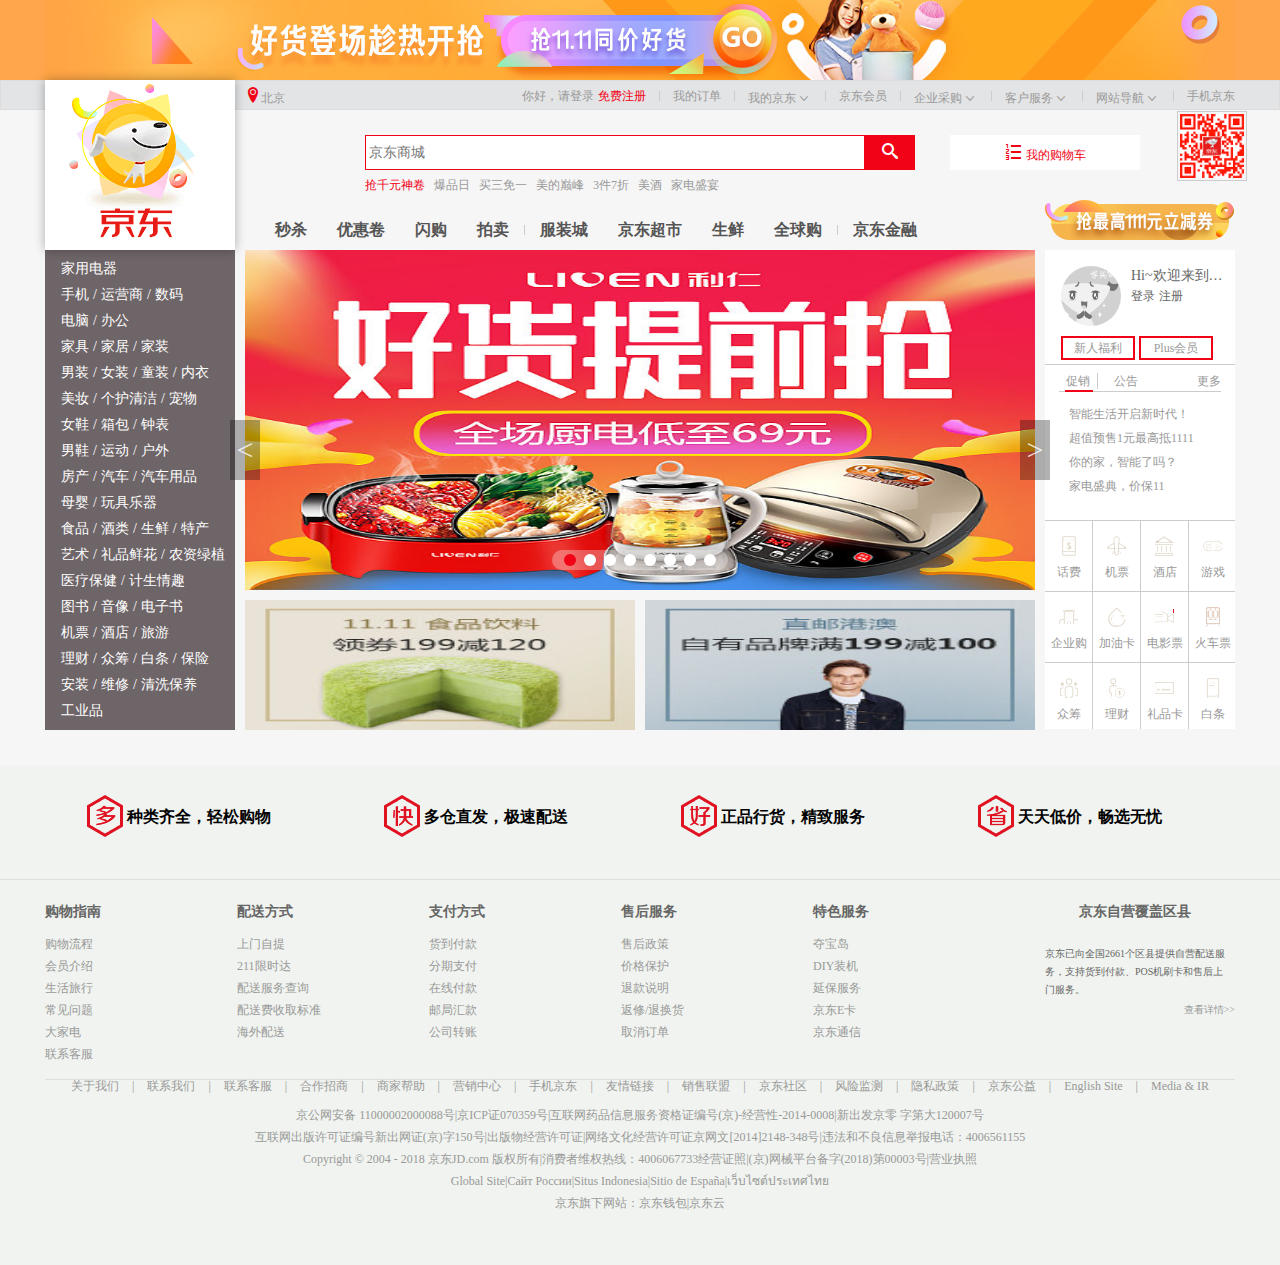
<file: JD网站/index.html>
<!DOCTYPE html>
<html lang="en">

<head>
    <meta charset="UTF-8">
    <meta name="viewport" content="width=device-width, initial-scale=1.0">
    <meta http-equiv="X-UA-Compatible" content="ie=edge">
    <!-- css 初始化文件 -->
    <link rel="stylesheet" href="css/normalize.css">
    <!-- 基本样式文件 -->
    <link rel="stylesheet" href="css/base.css">
    <!-- 首页样式 -->
    <link rel="stylesheet" href="css/index.css">
    <!-- 图标 -->
    <link rel="shortcut icon" href="favicon.ico" type="image/x-icon">
    <title>自制京东网站</title>
    <!-- 描述 -->
    <meta name="description" content="京东商城，提供京东的各类商品">
    <!-- 关键字 -->
    <meta name="keywords" content="JD,京东,京东商城,jingdong,网上购物,网上商城">
</head>

<body>
    <!-- 头部 -->
    <header>
        <div class="w">
            <a href="#"><img src="images/header.jpg" alt=""></a>
        </div>
    </header>

    <!-- 导航栏 -->
    <div class="shortcut">
        <div class="w">
            <ul class="fleft city">
                <li><i class="color1"></i><a href="#">北京</a></li>
            </ul>
            <ul class="fright">
                <li>
                    <a href="login.html">你好，请登录</a>
                    <a href="#" class="color1">免费注册</a>
                </li>
                <li class="space"></li>
                <li>
                    <a href="#">我的订单</a>
                </li>
                <li class="space"></li>
                <li>
                    <a href="#">我的京东</a><i></i>
                </li>
                <li class="space"></li>
                <li>
                    <a href="#">京东会员</a>
                </li>
                <li class="space"></li>
                <li>
                    <a href="#">企业采购</a><i></i>
                </li>
                <li class="space"></li>
                <li>
                    <a href="#">客户服务</a><i></i>
                </li>
                <li class="space"></li>
                <li>
                    <a href="#">网站导航</a><i></i>
                </li>
                <li class="space"></li>
                <li>
                    <a href="#" class="mobile">手机京东
                        <img src="images/mobile.png" alt="手机京东">
                    </a>
                </li>
            </ul>
        </div>
    </div>

    <!-- 中间部分 -->
    <div class="w middle">
        <!-- logo -->
        <div class="logo">
            <h1>
                <a href="./time.html"></a>
            </h1>
        </div>
        <!-- 搜索框 -->
        <div class="form">
            <input type="text" placeholder="京东商城">
            <button>
                <i></i>
            </button>
        </div>
        <!-- 购物车 -->
        <div class="shoppingcar">
            <i></i><a href="#" class="color1">我的购物车</a>
        </div>
        <!-- 关键词 -->
        <div class="keywords">
            <a href="#" class="color1">抢千元神卷</a>
            <a href="#">爆品日</a>
            <a href="#">买三免一</a>
            <a href="#">美的巅峰</a>
            <a href="#">3件7折</a>
            <a href="#">美酒</a>
            <a href="#">家电盛宴</a>
        </div>
        <!-- 小导航部分 -->
        <div class="navitems">
            <ul>
                <li><a href="#">秒杀</a></li>
                <li><a href="#">优惠卷</a></li>
                <li><a href="#">闪购</a></li>
                <li><a href="#">拍卖</a></li>
                <li class="space"></li>
                <li><a href="#">服装城</a></li>
                <li><a href="#">京东超市</a></li>
                <li><a href="#">生鲜</a></li>
                <li><a href="#">全球购</a></li>
                <li class="space"></li>
                <li><a href="#">京东金融</a></li>
            </ul>
        </div>
        <!-- 立减卷 -->
        <div class="sell">
            <a href="#"><img src="images/sell.png" alt="立减卷"></a>
        </div>
    </div>

    <!-- 中间分类部分 -->
    <div class="w grid">
        <div class="grid-col1 fleft">
            <ul>
                <li><a href="#">家用电器</a></li>
                <li><a href="#">手机</a>/<a href="#">运营商</a>/<a href="#">数码</a></li>
                <li><a href="#">电脑</a>/<a href="#">办公</a></li>
                <li><a href="#">家具</a>/<a href="#">家居</a>/<a href="#">家装</a></li>
                <li><a href="#">男装</a>/<a href="#">女装</a>/<a href="#">童装</a>/<a href="#">内衣</a></li>
                <li><a href="#">美妆</a>/<a href="#">个护清洁</a>/<a href="#">宠物</a></li>
                <li><a href="#">女鞋</a>/<a href="#">箱包</a>/<a href="#">钟表</a></li>
                <li><a href="#">男鞋</a>/<a href="#">运动</a>/<a href="#">户外</a></li>
                <li><a href="#">房产</a>/<a href="#">汽车</a>/<a href="#">汽车用品</a></li>
                <li><a href="#">母婴</a>/<a href="#">玩具乐器</a></li>
                <li><a href="#">食品</a>/<a href="#">酒类</a>/<a href="#">生鲜</a>/<a href="#">特产</a></li>
                <li><a href="#">艺术</a>/<a href="#">礼品鲜花</a>/<a href="#">农资绿植</a></li>
                <li><a href="#">医疗保健</a>/<a href="#">计生情趣</a></li>
                <li><a href="#">图书</a>/<a href="#">音像</a>/<a href="#">电子书</a></li>
                <li><a href="#">机票</a>/<a href="#">酒店</a>/<a href="#">旅游</a></li>
                <li><a href="#">理财</a>/<a href="#">众筹</a>/<a href="#">白条</a>/<a href="#">保险</a></li>
                <li><a href="#">安装</a>/<a href="#">维修</a>/<a href="#">清洗保养</a></li>
                <li><a href="#">工业品</a></li>
            </ul>
        </div>
        <div class="grid-col2 fleft">
            <div class="grid-top">
                <a href="slideshow.html"><img id="tupian" src="images/top.jpg" alt="京东购物" height="340px" width="790px"></a>
                <a href="slideshow.html" class="arrow-l">&lt;</a>
                <a href="slideshow.html" class="arrow-r">&gt;</a>
                <ul class="circle">
                    <li class="current"></li>
                    <li></li>
                    <li></li>
                    <li></li>
                    <li></li>
                    <li></li>
                    <li></li>
                    <li></li>
                </ul>
            </div>
            <div class="grid-top2">
                <div><img src="images/grid2.jpg" alt="" height="130px" width="390px"></div> 
                <div> <img src="images/top3.jpeg" alt="" height="130px" width="390px"></div>
            </div>
        </div>

        <div class="grid-col3 fright">
            <!-- 登录模块 -->
            <div class="login">
                <div class="login-t">
                        Hi~欢迎来到京东！<br>
                        <a href="login.html">登录</a>
                        <a href="#">注册</a>
                        <a href="#"><img src="images/no_login.jpg" alt="no-login"></a>
                </div>
                <div class="login-b">
                    <a href="#">新人福利</a>
                    <a href="#">Plus会员</a>
                </div>
            </div>
            <!-- 新闻模块 -->
            <div class="news">
                <div class="">
                    <div class="news-t">
                         <a href="more.html" class="forsell">促销</a>
                         <a href="more.html" class="notice">公告</a>
                         <a href="more.html" class="more">更多</a>
                         <div></div>
                    </div>
                    <div class="news-b">
                        <ul>
                            <li><a href="#">智能生活开启新时代！</a></li>
                            <li><a href="#">超值预售1元最高抵1111</a></li>
                            <li><a href="#">你的家，智能了吗？</a></li>
                            <li><a href="#">家电盛典，价保11</a></li>
                        </ul>
                    </div>
                </div>
            </div>
            <!-- 扩展模块 -->
            <div class="expand">
                <ul>
                    <li>
                        <a href="#">
                            <i></i>
                            <span>话费</span>
                        </a>
                    </li>
                    <li>
                        <a href="#">
                            <i></i>
                            <span>机票</span>
                        </a>
                    </li>
                    <li>
                        <a href="#">
                            <i></i>
                            <span>酒店</span>
                        </a>
                    </li>
                    <li>
                        <a href="#">
                            <i></i>
                            <span>游戏</span>
                        </a>
                    </li>
                    <li>
                        <a href="#">
                            <i></i>
                            <span>企业购</span>
                        </a>
                    </li>
                    <li>
                        <a href="#">
                            <i></i>
                            <span>加油卡</span>
                        </a>
                    </li>
                    <li>
                        <a href="#">
                            <i></i>
                            <span>电影票</span>
                        </a>
                    </li>
                    <li>
                        <a href="#">
                            <i></i>
                            <span>火车票</span>
                        </a>
                    </li>
                    <li>
                        <a href="#">
                            <i></i>
                            <span>众筹</span>
                        </a>
                    </li>
                    <li>
                        <a href="#">
                            <i></i>
                            <span>理财</span>
                        </a>
                    </li>
                    <li>
                        <a href="#">
                            <i></i>
                            <span>礼品卡</span>
                        </a>
                    </li>
                    <li>
                        <a href="#">
                            <i></i>
                            <span>白条</span>
                        </a>
                    </li>
                </ul>
            </div>
        </div>
    </div>



    <!-- 页底部分 -->
    <footer>
        <!-- 服务模块 -->
        <div class="service">
            <div class="w">
                <ul>
                    <li>
                        <h5 id="duo"></h5>
                        <p>种类齐全，轻松购物</p>
                    </li>
                    <li>
                        <h5 id="kuai"></h5>
                        <p>多仓直发，极速配送</p>
                    </li>
                    <li>
                        <h5 id="hao"></h5>
                        <p>正品行货，精致服务</p>
                    </li>
                    <li>
                        <h5 id="sheng"></h5>
                        <p>天天低价，畅选无忧</p>
                    </li>
                </ul>
            </div>
        </div>
        <!-- 帮助模块 -->
        <div class="w help">
            <div class="fleft">
                <dl>
                    <dt>购物指南</dt>
                    <dd><a href="#">购物流程</a></dd>
                    <dd><a href="#">会员介绍</a></dd>
                    <dd><a href="#">生活旅行</a></dd>
                    <dd><a href="#">常见问题</a></dd>
                    <dd><a href="#">大家电</a></dd>
                    <dd><a href="#">联系客服</a></dd>
                </dl>
                <dl>
                    <dt>配送方式</dt>
                    <dd><a href="#">上门自提</a></dd>
                    <dd><a href="#">211限时达</a></dd>
                    <dd><a href="#">配送服务查询</a></dd>
                    <dd><a href="#">配送费收取标准</a></dd>
                    <dd><a href="#">海外配送</a></dd>
                </dl>
                <dl>
                    <dt>支付方式</dt>
                    <dd><a href="#">货到付款</a></dd>
                    <dd><a href="#">分期支付</a></dd>
                    <dd><a href="#">在线付款</a></dd>
                    <dd><a href="#">邮局汇款</a></dd>
                    <dd><a href="#">公司转账</a></dd>
                </dl>
                <dl>
                    <dt>售后服务</dt>
                    <dd><a href="#">售后政策</a></dd>
                    <dd><a href="#">价格保护</a></dd>
                    <dd><a href="#">退款说明</a></dd>
                    <dd><a href="#">返修/退换货</a></dd>
                    <dd><a href="#">取消订单</a></dd>
                </dl>
                <dl>
                    <dt>特色服务</dt>
                    <dd><a href="#">夺宝岛</a></dd>
                    <dd><a href="#">DIY装机</a></dd>
                    <dd><a href="#">延保服务</a></dd>
                    <dd><a href="#">京东E卡</a></dd>
                    <dd><a href="#">京东通信 </a></dd>
                </dl>
            </div>
            <div class="fright coverage">
                <h5>京东自营覆盖区县</h5>
                <p>京东已向全国2661个区县提供自营配送服务，支持货到付款、POS机刷卡和售后上门服务。</p>
                <a href="#">查看详情>></a>
            </div>
        </div>
        <!-- 版权模块 -->
        <div class="w copyright">
            <p>
                <a href="#">关于我们</a>
                <span>|</span>
                <a href="#">联系我们</a>
                <span>|</span>
                <a href="#">联系客服</a>
                <span>|</span>
                <a href="#">合作招商</a>
                <span>|</span>
                <a href="#">商家帮助</a>
                <span>|</span>
                <a href="#">营销中心</a>
                <span>|</span>
                <a href="#">手机京东</a>
                <span>|</span>
                <a href="#">友情链接</a>
                <span>|</span>
                <a href="#">销售联盟</a>
                <span>|</span>
                <a href="#">京东社区</a>
                <span>|</span>
                <a href="#">风险监测</a>
                <span>|</span>
                <a href="#">隐私政策</a>
                <span>|</span>
                <a href="#">京东公益</a>
                <span>|</span>
                <a href="#">English Site</a>
                <span>|</span>
                <a href="#">Media & IR</a>
            </p>
            <div>
                <p>京公网安备 11000002000088号|京ICP证070359号|互联网药品信息服务资格证编号(京)-经营性-2014-0008|新出发京零 字第大120007号</p>
                <p>互联网出版许可证编号新出网证(京)字150号|出版物经营许可证|网络文化经营许可证京网文[2014]2148-348号|违法和不良信息举报电话：4006561155</p>
                <p>Copyright © 2004 - 2018 京东JD.com 版权所有|消费者维权热线：4006067733经营证照|(京)网械平台备字(2018)第00003号|营业执照</p>
                <p>Global Site|Сайт России|Situs Indonesia|Sitio de España|เว็บไซต์ประเทศไทย</p>
                <p>京东旗下网站：京东钱包|京东云</p>
            </div>
        </div>
    </footer>
</body>

</html>
</file>
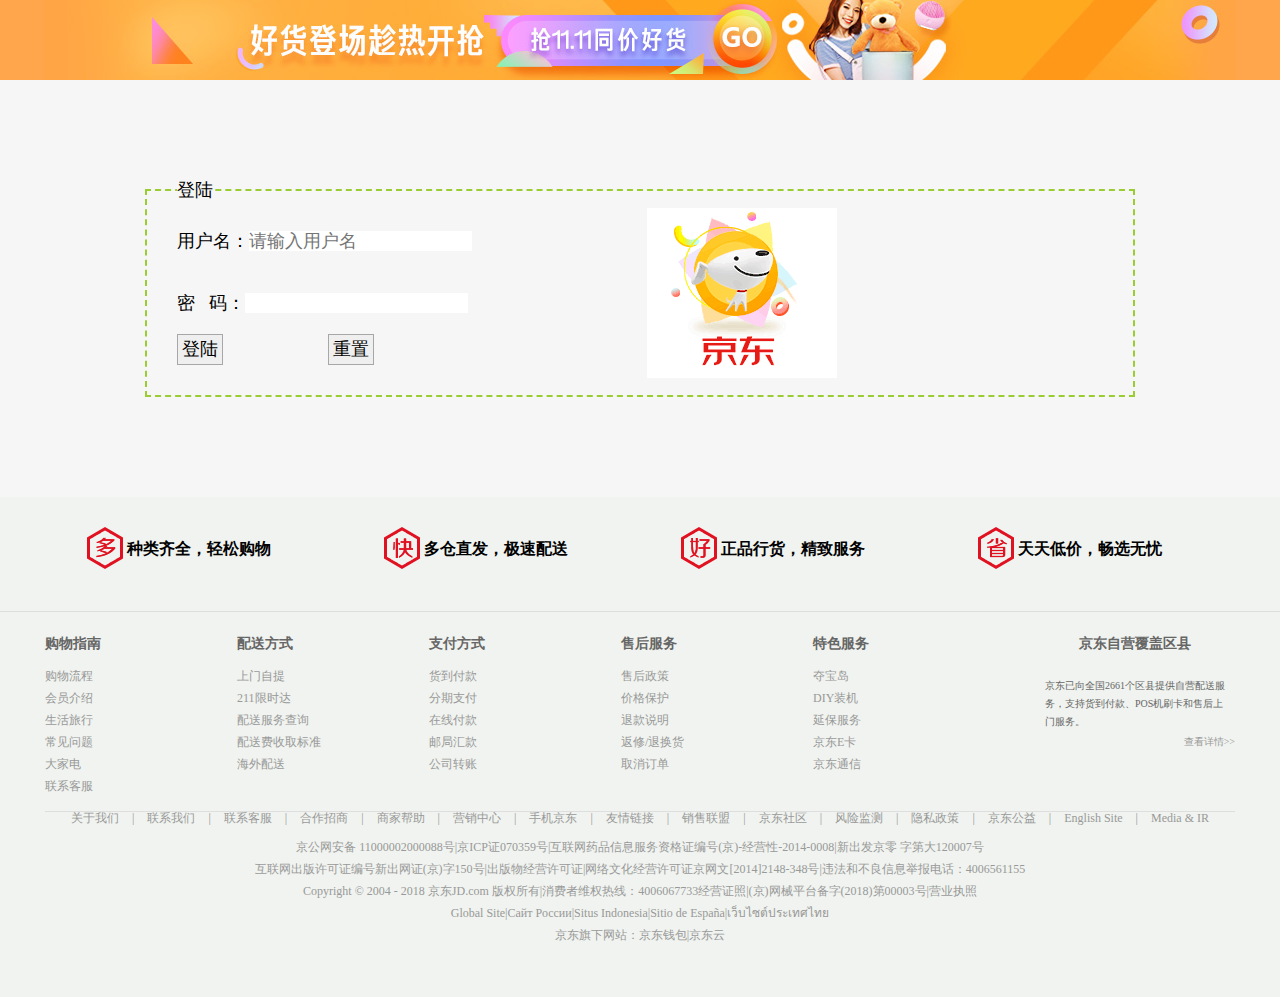
<file: JD网站/login.html>
<!DOCTYPE html>
<html lang="en">

<head>
    <meta charset="UTF-8">
    <meta name="viewport" content="width=device-width, initial-scale=1.0">
    <meta http-equiv="X-UA-Compatible" content="ie=edge">
    <!-- css 初始化文件 -->
    <link rel="stylesheet" href="css/normalize.css">
    <!-- 基本样式文件 -->
    <link rel="stylesheet" href="css/base.css">
    <!-- 登录页样式 -->
    <link rel="stylesheet" href="css/login.css">
    <!-- 图标 -->
    <link rel="shortcut icon" href="favicon.ico" type="image/x-icon">
    <title>登陆页面</title>
    <!-- 描述 -->
    <meta name="description" content="京东商城，提供京东的各类商品">
    <!-- 关键字 -->
    <meta name="keywords" content="JD,京东,京东商城,jingdong,网上购物,网上商城">
</head>

<body>
    <!-- 头部 -->
    <header>
        <div class="w">
            <a href="#"><img src="images/header.jpg" alt=""></a>
        </div>
    </header>
    

    <div class="w">
        <fieldset class="login">
            <legend>登陆</legend>
            <form action="index.html">
                <label>用户名：<input type="text" name="login" id="login_name" placeholder="请输入用户名" autofocus required></label><br><br><br>
                密&nbsp;&nbsp;&nbsp;码：<input type="password" name="login" id="login_name"><br><br>
                <input class="login_commit" type="submit" value="登陆">
                <input class="login_reset" type="reset" value="重置">
            </form>
        </fieldset>
    </div>



    <!-- 页底部分 -->
    <footer>
        <!-- 服务模块 -->
        <div class="service">
            <div class="w">
                <ul>
                    <li>
                        <h5 id="duo"></h5>
                        <p>种类齐全，轻松购物</p>
                    </li>
                    <li>
                        <h5 id="kuai"></h5>
                        <p>多仓直发，极速配送</p>
                    </li>
                    <li>
                        <h5 id="hao"></h5>
                        <p>正品行货，精致服务</p>
                    </li>
                    <li>
                        <h5 id="sheng"></h5>
                        <p>天天低价，畅选无忧</p>
                    </li>
                </ul>
            </div>
        </div>
        <!-- 帮助模块 -->
        <div class="w help">
            <div class="fleft">
                <dl>
                    <dt>购物指南</dt>
                    <dd><a href="#">购物流程</a></dd>
                    <dd><a href="#">会员介绍</a></dd>
                    <dd><a href="#">生活旅行</a></dd>
                    <dd><a href="#">常见问题</a></dd>
                    <dd><a href="#">大家电</a></dd>
                    <dd><a href="#">联系客服</a></dd>
                </dl>
                <dl>
                    <dt>配送方式</dt>
                    <dd><a href="#">上门自提</a></dd>
                    <dd><a href="#">211限时达</a></dd>
                    <dd><a href="#">配送服务查询</a></dd>
                    <dd><a href="#">配送费收取标准</a></dd>
                    <dd><a href="#">海外配送</a></dd>
                </dl>
                <dl>
                    <dt>支付方式</dt>
                    <dd><a href="#">货到付款</a></dd>
                    <dd><a href="#">分期支付</a></dd>
                    <dd><a href="#">在线付款</a></dd>
                    <dd><a href="#">邮局汇款</a></dd>
                    <dd><a href="#">公司转账</a></dd>
                </dl>
                <dl>
                    <dt>售后服务</dt>
                    <dd><a href="#">售后政策</a></dd>
                    <dd><a href="#">价格保护</a></dd>
                    <dd><a href="#">退款说明</a></dd>
                    <dd><a href="#">返修/退换货</a></dd>
                    <dd><a href="#">取消订单</a></dd>
                </dl>
                <dl>
                    <dt>特色服务</dt>
                    <dd><a href="#">夺宝岛</a></dd>
                    <dd><a href="#">DIY装机</a></dd>
                    <dd><a href="#">延保服务</a></dd>
                    <dd><a href="#">京东E卡</a></dd>
                    <dd><a href="#">京东通信 </a></dd>
                </dl>
            </div>
            <div class="fright coverage">
                <h5>京东自营覆盖区县</h5>
                <p>京东已向全国2661个区县提供自营配送服务，支持货到付款、POS机刷卡和售后上门服务。</p>
                <a href="#">查看详情>></a>
            </div>
        </div>
        <!-- 版权模块 -->
        <div class="w copyright">
            <p>
                <a href="#">关于我们</a>
                <span>|</span>
                <a href="#">联系我们</a>
                <span>|</span>
                <a href="#">联系客服</a>
                <span>|</span>
                <a href="#">合作招商</a>
                <span>|</span>
                <a href="#">商家帮助</a>
                <span>|</span>
                <a href="#">营销中心</a>
                <span>|</span>
                <a href="#">手机京东</a>
                <span>|</span>
                <a href="#">友情链接</a>
                <span>|</span>
                <a href="#">销售联盟</a>
                <span>|</span>
                <a href="#">京东社区</a>
                <span>|</span>
                <a href="#">风险监测</a>
                <span>|</span>
                <a href="#">隐私政策</a>
                <span>|</span>
                <a href="#">京东公益</a>
                <span>|</span>
                <a href="#">English Site</a>
                <span>|</span>
                <a href="#">Media & IR</a>
            </p>
            <div>
                <p>京公网安备 11000002000088号|京ICP证070359号|互联网药品信息服务资格证编号(京)-经营性-2014-0008|新出发京零 字第大120007号</p>
                <p>互联网出版许可证编号新出网证(京)字150号|出版物经营许可证|网络文化经营许可证京网文[2014]2148-348号|违法和不良信息举报电话：4006561155</p>
                <p>Copyright © 2004 - 2018 京东JD.com 版权所有|消费者维权热线：4006067733经营证照|(京)网械平台备字(2018)第00003号|营业执照</p>
                <p>Global Site|Сайт России|Situs Indonesia|Sitio de España|เว็บไซต์ประเทศไทย</p>
                <p>京东旗下网站：京东钱包|京东云</p>
            </div>
        </div>
    </footer>
</body>

</html>
</file>
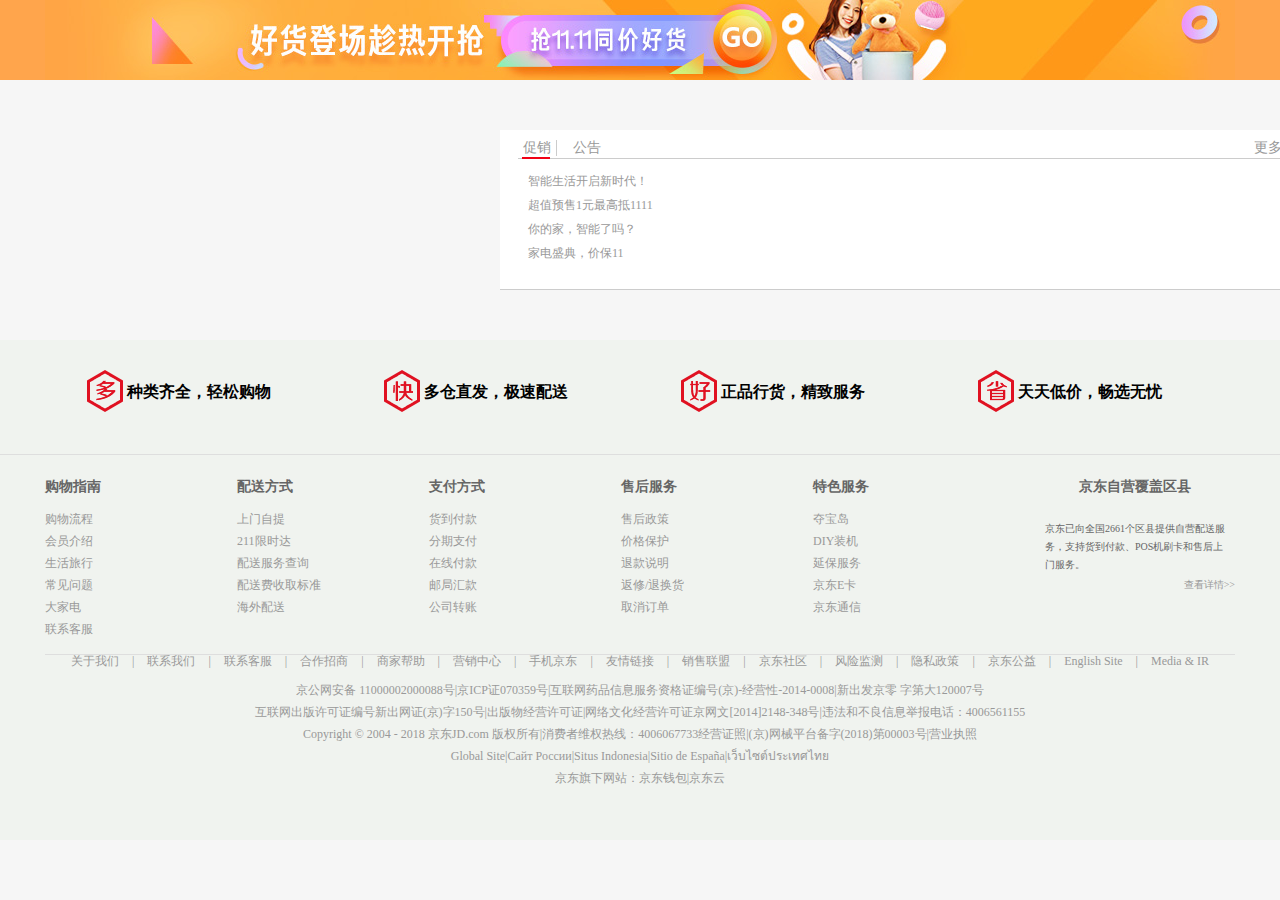
<file: JD网站/more.html>
<!DOCTYPE html>
<html lang="en">

<head>
    <meta charset="UTF-8">
    <meta name="viewport" content="width=device-width, initial-scale=1.0">
    <meta http-equiv="X-UA-Compatible" content="ie=edge">
    <!-- css 初始化文件 -->
    <link rel="stylesheet" href="css/normalize.css">
    <!-- 基本样式文件 -->
    <link rel="stylesheet" href="css/base.css">
    <!-- 更多样式 -->
    <link rel="stylesheet" href="css/more.css">
    <!-- 图标 -->
    <link rel="shortcut icon" href="favicon.ico" type="image/x-icon">
    <title>自制京东网站</title>
    <!-- 描述 -->
    <meta name="description" content="京东商城，提供京东的各类商品">
    <!-- 关键字 -->
    <meta name="keywords" content="JD,京东,京东商城,jingdong,网上购物,网上商城">
</head>

<body>
    <!-- 头部 -->
    <header>
        <div class="w">
            <a href="#"><img src="images/header.jpg" alt=""></a>
        </div>
    </header>

    <!-- 新闻模块 -->
    <div class="w news">
        <div class="">
            <div class="news-t">
                <a href="#" name="news" class="forsell" onmousemove="fix('4px')">促销</a>
                <a href="#" name="news" class="notice" onmousemove="fix('54px')">公告</a>
                <a href="#" name="news" class="more" onmousemove="fix('736px')">更多</a>
                <div id="box"></div>
            </div>
            <div class="news-b">
                <ul>
                    <li><a href="#" name="newsbtext">智能生活开启新时代！</a></li>
                    <li><a href="#" name="newsbtext">超值预售1元最高抵1111</a></li>
                    <li><a href="#" name="newsbtext">你的家，智能了吗？</a></li>
                    <li><a href="#" name="newsbtext">家电盛典，价保11</a></li>
                </ul>
            </div>
        </div>
    </div>
    <script src="js/more.js"></script>
    

    <!-- 页底部分 -->
    <footer>
        <!-- 服务模块 -->
        <div class="service">
            <div class="w">
                <ul>
                    <li>
                        <h5 id="duo"></h5>
                        <p>种类齐全，轻松购物</p>
                    </li>
                    <li>
                        <h5 id="kuai"></h5>
                        <p>多仓直发，极速配送</p>
                    </li>
                    <li>
                        <h5 id="hao"></h5>
                        <p>正品行货，精致服务</p>
                    </li>
                    <li>
                        <h5 id="sheng"></h5>
                        <p>天天低价，畅选无忧</p>
                    </li>
                </ul>
            </div>
        </div>
        <!-- 帮助模块 -->
        <div class="w help">
            <div class="fleft">
                <dl>
                    <dt>购物指南</dt>
                    <dd><a href="#">购物流程</a></dd>
                    <dd><a href="#">会员介绍</a></dd>
                    <dd><a href="#">生活旅行</a></dd>
                    <dd><a href="#">常见问题</a></dd>
                    <dd><a href="#">大家电</a></dd>
                    <dd><a href="#">联系客服</a></dd>
                </dl>
                <dl>
                    <dt>配送方式</dt>
                    <dd><a href="#">上门自提</a></dd>
                    <dd><a href="#">211限时达</a></dd>
                    <dd><a href="#">配送服务查询</a></dd>
                    <dd><a href="#">配送费收取标准</a></dd>
                    <dd><a href="#">海外配送</a></dd>
                </dl>
                <dl>
                    <dt>支付方式</dt>
                    <dd><a href="#">货到付款</a></dd>
                    <dd><a href="#">分期支付</a></dd>
                    <dd><a href="#">在线付款</a></dd>
                    <dd><a href="#">邮局汇款</a></dd>
                    <dd><a href="#">公司转账</a></dd>
                </dl>
                <dl>
                    <dt>售后服务</dt>
                    <dd><a href="#">售后政策</a></dd>
                    <dd><a href="#">价格保护</a></dd>
                    <dd><a href="#">退款说明</a></dd>
                    <dd><a href="#">返修/退换货</a></dd>
                    <dd><a href="#">取消订单</a></dd>
                </dl>
                <dl>
                    <dt>特色服务</dt>
                    <dd><a href="#">夺宝岛</a></dd>
                    <dd><a href="#">DIY装机</a></dd>
                    <dd><a href="#">延保服务</a></dd>
                    <dd><a href="#">京东E卡</a></dd>
                    <dd><a href="#">京东通信 </a></dd>
                </dl>
            </div>
            <div class="fright coverage">
                <h5>京东自营覆盖区县</h5>
                <p>京东已向全国2661个区县提供自营配送服务，支持货到付款、POS机刷卡和售后上门服务。</p>
                <a href="#">查看详情>></a>
            </div>
        </div>
        <!-- 版权模块 -->
        <div class="w copyright">
            <p>
                <a href="#">关于我们</a>
                <span>|</span>
                <a href="#">联系我们</a>
                <span>|</span>
                <a href="#">联系客服</a>
                <span>|</span>
                <a href="#">合作招商</a>
                <span>|</span>
                <a href="#">商家帮助</a>
                <span>|</span>
                <a href="#">营销中心</a>
                <span>|</span>
                <a href="#">手机京东</a>
                <span>|</span>
                <a href="#">友情链接</a>
                <span>|</span>
                <a href="#">销售联盟</a>
                <span>|</span>
                <a href="#">京东社区</a>
                <span>|</span>
                <a href="#">风险监测</a>
                <span>|</span>
                <a href="#">隐私政策</a>
                <span>|</span>
                <a href="#">京东公益</a>
                <span>|</span>
                <a href="#">English Site</a>
                <span>|</span>
                <a href="#">Media & IR</a>
            </p>
            <div>
                <p>京公网安备 11000002000088号|京ICP证070359号|互联网药品信息服务资格证编号(京)-经营性-2014-0008|新出发京零 字第大120007号</p>
                <p>互联网出版许可证编号新出网证(京)字150号|出版物经营许可证|网络文化经营许可证京网文[2014]2148-348号|违法和不良信息举报电话：4006561155</p>
                <p>Copyright © 2004 - 2018 京东JD.com 版权所有|消费者维权热线：4006067733经营证照|(京)网械平台备字(2018)第00003号|营业执照</p>
                <p>Global Site|Сайт России|Situs Indonesia|Sitio de España|เว็บไซต์ประเทศไทย</p>
                <p>京东旗下网站：京东钱包|京东云</p>
            </div>
        </div>
    </footer>
</body>

</html>
</file>
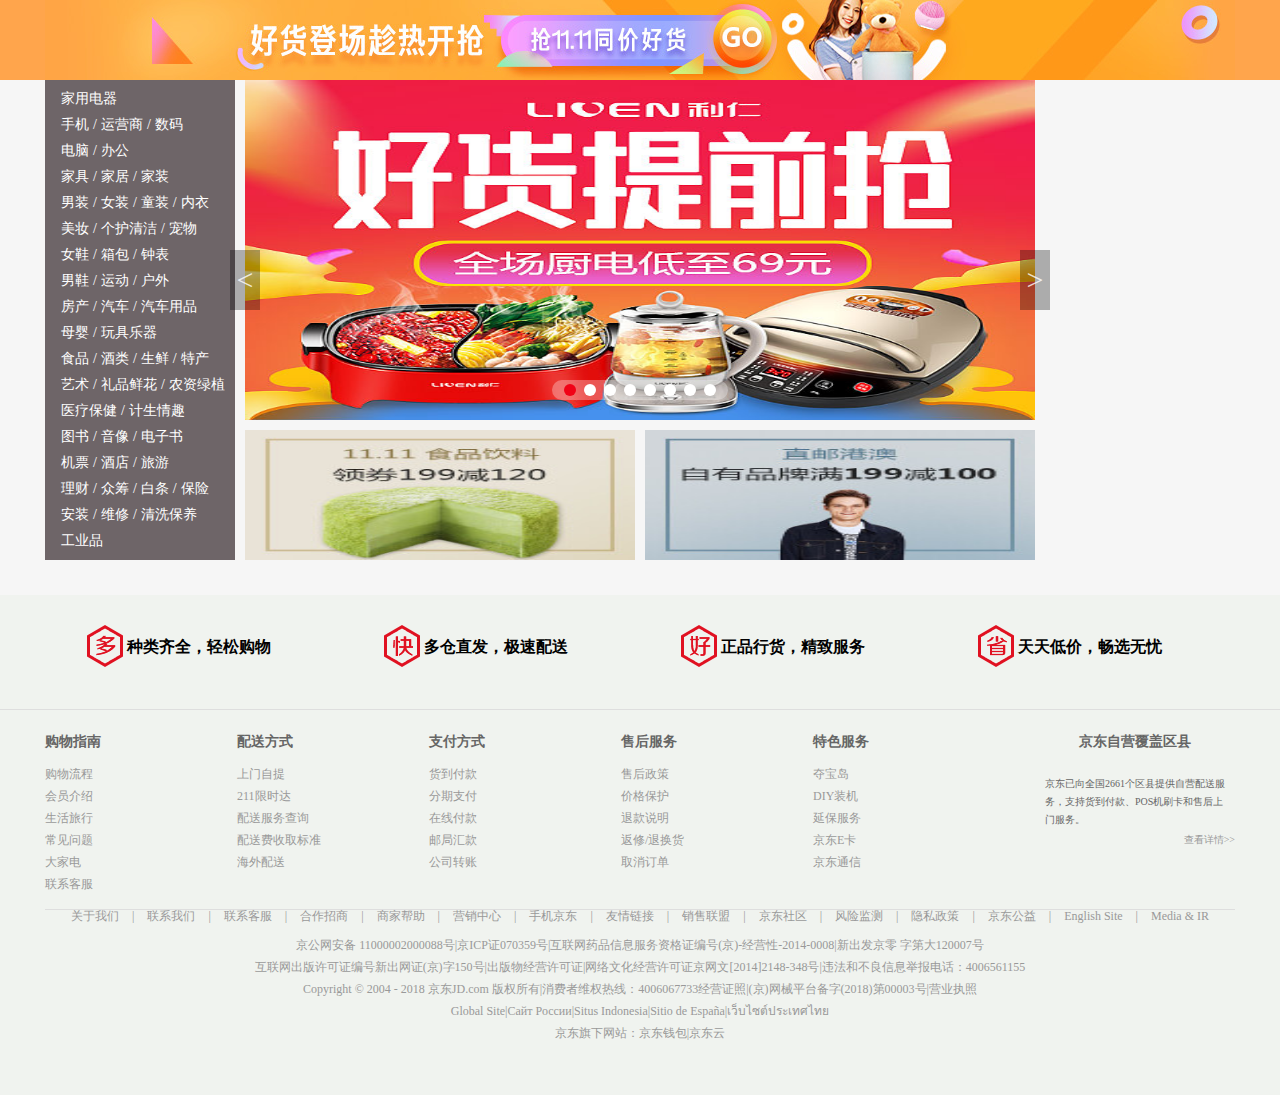
<file: JD网站/slideshow.html>
<!DOCTYPE html>
<html lang="en">

<head>
    <meta charset="UTF-8">
    <meta name="viewport" content="width=device-width, initial-scale=1.0">
    <meta http-equiv="X-UA-Compatible" content="ie=edge">
    <!-- css 初始化文件 -->
    <link rel="stylesheet" href="css/normalize.css">
    <!-- 基本样式文件 -->
    <link rel="stylesheet" href="css/base.css">
    <!-- 轮播图样式 -->
    <link rel="stylesheet" href="css/slideshow.css">
    <!-- 图标 -->
    <link rel="shortcut icon" href="favicon.ico" type="image/x-icon">
    <title>自制京东网站</title>
    <!-- 描述 -->
    <meta name="description" content="京东商城，提供京东的各类商品">
    <!-- 关键字 -->
    <meta name="keywords" content="JD,京东,京东商城,jingdong,网上购物,网上商城">
</head>

<body>
    <!-- 头部 -->
    <header>
        <div class="w">
            <a href="#"><img src="images/header.jpg" alt=""></a>
        </div>
    </header>


    <!-- slideshow -->
    <!-- 中间分类部分 -->
    <div class="w grid">
        <div class="grid-col1 fleft">
            <ul>
                <li><a href="#">家用电器</a></li>
                <li><a href="#">手机</a>/<a href="#">运营商</a>/<a href="#">数码</a></li>
                <li><a href="#">电脑</a>/<a href="#">办公</a></li>
                <li><a href="#">家具</a>/<a href="#">家居</a>/<a href="#">家装</a></li>
                <li><a href="#">男装</a>/<a href="#">女装</a>/<a href="#">童装</a>/<a href="#">内衣</a></li>
                <li><a href="#">美妆</a>/<a href="#">个护清洁</a>/<a href="#">宠物</a></li>
                <li><a href="#">女鞋</a>/<a href="#">箱包</a>/<a href="#">钟表</a></li>
                <li><a href="#">男鞋</a>/<a href="#">运动</a>/<a href="#">户外</a></li>
                <li><a href="#">房产</a>/<a href="#">汽车</a>/<a href="#">汽车用品</a></li>
                <li><a href="#">母婴</a>/<a href="#">玩具乐器</a></li>
                <li><a href="#">食品</a>/<a href="#">酒类</a>/<a href="#">生鲜</a>/<a href="#">特产</a></li>
                <li><a href="#">艺术</a>/<a href="#">礼品鲜花</a>/<a href="#">农资绿植</a></li>
                <li><a href="#">医疗保健</a>/<a href="#">计生情趣</a></li>
                <li><a href="#">图书</a>/<a href="#">音像</a>/<a href="#">电子书</a></li>
                <li><a href="#">机票</a>/<a href="#">酒店</a>/<a href="#">旅游</a></li>
                <li><a href="#">理财</a>/<a href="#">众筹</a>/<a href="#">白条</a>/<a href="#">保险</a></li>
                <li><a href="#">安装</a>/<a href="#">维修</a>/<a href="#">清洗保养</a></li>
                <li><a href="#">工业品</a></li>
            </ul>
        </div>
        <div class="grid-col2 fleft">
            <div class="grid-top">
                <a href="#"><img id="tupian" src="images/top.jpg" alt="京东购物" height="340px" width="790px"></a>
                <a href="#" class="arrow-l">&lt;</a>
                <a href="#" class="arrow-r">&gt;</a>
                <ul class="circle">
                    <li class="current" name="images"></li>
                    <li name="images"></li>
                    <li name="images"></li>
                    <li name="images"></li>
                    <li name="images"></li>
                    <li name="images"></li>
                    <li name="images"></li>
                    <li name="images"></li>
                </ul>
            </div>
            <div class="grid-top2">
                <div><img src="images/grid2.jpg" alt="" height="130px" width="390px"></div>
                <div> <img src="images/top3.jpeg" alt="" height="130px" width="390px"></div>
            </div>
        </div>
    </div>
    <script src="js/slideshow.js"></script>

        <!-- 页底部分 -->
        <footer>
            <!-- 服务模块 -->
            <div class="service">
                <div class="w">
                    <ul>
                        <li>
                            <h5 id="duo"></h5>
                            <p>种类齐全，轻松购物</p>
                        </li>
                        <li>
                            <h5 id="kuai"></h5>
                            <p>多仓直发，极速配送</p>
                        </li>
                        <li>
                            <h5 id="hao"></h5>
                            <p>正品行货，精致服务</p>
                        </li>
                        <li>
                            <h5 id="sheng"></h5>
                            <p>天天低价，畅选无忧</p>
                        </li>
                    </ul>
                </div>
            </div>
            <!-- 帮助模块 -->
            <div class="w help">
                <div class="fleft">
                    <dl>
                        <dt>购物指南</dt>
                        <dd><a href="#">购物流程</a></dd>
                        <dd><a href="#">会员介绍</a></dd>
                        <dd><a href="#">生活旅行</a></dd>
                        <dd><a href="#">常见问题</a></dd>
                        <dd><a href="#">大家电</a></dd>
                        <dd><a href="#">联系客服</a></dd>
                    </dl>
                    <dl>
                        <dt>配送方式</dt>
                        <dd><a href="#">上门自提</a></dd>
                        <dd><a href="#">211限时达</a></dd>
                        <dd><a href="#">配送服务查询</a></dd>
                        <dd><a href="#">配送费收取标准</a></dd>
                        <dd><a href="#">海外配送</a></dd>
                    </dl>
                    <dl>
                        <dt>支付方式</dt>
                        <dd><a href="#">货到付款</a></dd>
                        <dd><a href="#">分期支付</a></dd>
                        <dd><a href="#">在线付款</a></dd>
                        <dd><a href="#">邮局汇款</a></dd>
                        <dd><a href="#">公司转账</a></dd>
                    </dl>
                    <dl>
                        <dt>售后服务</dt>
                        <dd><a href="#">售后政策</a></dd>
                        <dd><a href="#">价格保护</a></dd>
                        <dd><a href="#">退款说明</a></dd>
                        <dd><a href="#">返修/退换货</a></dd>
                        <dd><a href="#">取消订单</a></dd>
                    </dl>
                    <dl>
                        <dt>特色服务</dt>
                        <dd><a href="#">夺宝岛</a></dd>
                        <dd><a href="#">DIY装机</a></dd>
                        <dd><a href="#">延保服务</a></dd>
                        <dd><a href="#">京东E卡</a></dd>
                        <dd><a href="#">京东通信 </a></dd>
                    </dl>
                </div>
                <div class="fright coverage">
                    <h5>京东自营覆盖区县</h5>
                    <p>京东已向全国2661个区县提供自营配送服务，支持货到付款、POS机刷卡和售后上门服务。</p>
                    <a href="#">查看详情>></a>
                </div>
            </div>
            <!-- 版权模块 -->
            <div class="w copyright">
                <p>
                    <a href="#">关于我们</a>
                    <span>|</span>
                    <a href="#">联系我们</a>
                    <span>|</span>
                    <a href="#">联系客服</a>
                    <span>|</span>
                    <a href="#">合作招商</a>
                    <span>|</span>
                    <a href="#">商家帮助</a>
                    <span>|</span>
                    <a href="#">营销中心</a>
                    <span>|</span>
                    <a href="#">手机京东</a>
                    <span>|</span>
                    <a href="#">友情链接</a>
                    <span>|</span>
                    <a href="#">销售联盟</a>
                    <span>|</span>
                    <a href="#">京东社区</a>
                    <span>|</span>
                    <a href="#">风险监测</a>
                    <span>|</span>
                    <a href="#">隐私政策</a>
                    <span>|</span>
                    <a href="#">京东公益</a>
                    <span>|</span>
                    <a href="#">English Site</a>
                    <span>|</span>
                    <a href="#">Media & IR</a>
                </p>
                <div>
                    <p>京公网安备 11000002000088号|京ICP证070359号|互联网药品信息服务资格证编号(京)-经营性-2014-0008|新出发京零 字第大120007号</p>
                    <p>互联网出版许可证编号新出网证(京)字150号|出版物经营许可证|网络文化经营许可证京网文[2014]2148-348号|违法和不良信息举报电话：4006561155</p>
                    <p>Copyright © 2004 - 2018 京东JD.com 版权所有|消费者维权热线：4006067733经营证照|(京)网械平台备字(2018)第00003号|营业执照</p>
                    <p>Global Site|Сайт России|Situs Indonesia|Sitio de España|เว็บไซต์ประเทศไทย</p>
                    <p>京东旗下网站：京东钱包|京东云</p>
                </div>
            </div>
        </footer>
</body>

</html>
</file>
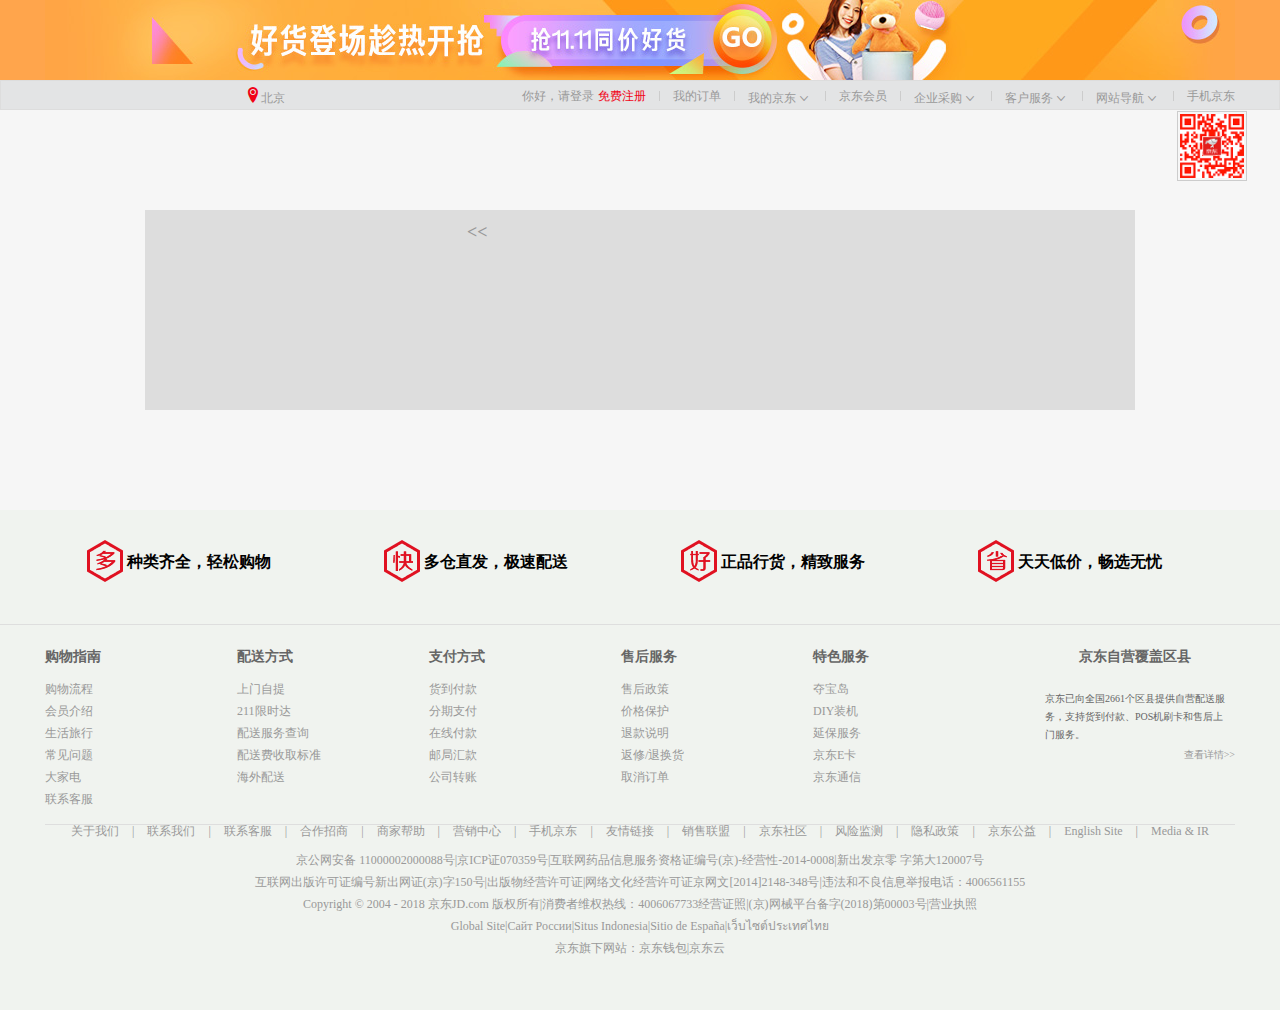
<file: JD网站/time.html>
<!DOCTYPE html>
<html lang="en">

<head>
    <meta charset="UTF-8">
    <meta name="viewport" content="width=device-width, initial-scale=1.0">
    <meta http-equiv="X-UA-Compatible" content="ie=edge">
    <!-- css 初始化文件 -->
    <link rel="stylesheet" href="css/normalize.css">
    <!-- 基本样式文件 -->
    <link rel="stylesheet" href="css/base.css">
    <!-- 时间页面样式 -->
    <link rel="stylesheet" href="css/time.css">
    <!-- 图标 -->
    <link rel="shortcut icon" href="favicon.ico" type="image/x-icon">
    <title>时间页面</title>
    <!-- 描述 -->
    <meta name="description" content="京东商城，提供京东的各类商品">
    <!-- 关键字 -->
    <meta name="keywords" content="JD,京东,京东商城,jingdong,网上购物,网上商城">
</head>

<body>
    <!-- 头部 -->
    <header>
        <div class="w">
            <a href="#"><img src="images/header.jpg" alt=""></a>
        </div>
    </header>

    <!-- 导航栏 -->
    <div class="shortcut">
        <div class="w">
            <ul class="fleft city">
                <li><i class="color1"></i><a href="#">北京</a></li>
            </ul>
            <ul class="fright">
                <li>
                    <a href="#">你好，请登录</a>
                    <a href="#" class="color1">免费注册</a>
                </li>
                <li class="space"></li>
                <li>
                    <a href="#">我的订单</a>
                </li>
                <li class="space"></li>
                <li>
                    <a href="#">我的京东</a><i></i>
                </li>
                <li class="space"></li>
                <li>
                    <a href="#">京东会员</a>
                </li>
                <li class="space"></li>
                <li>
                    <a href="#">企业采购</a><i></i>
                </li>
                <li class="space"></li>
                <li>
                    <a href="#">客户服务</a><i></i>
                </li>
                <li class="space"></li>
                <li>
                    <a href="#">网站导航</a><i></i>
                </li>
                <li class="space"></li>
                <li>
                    <a href="#" class="mobile">手机京东
                        <img src="images/mobile.png" alt="手机京东">
                    </a>
                </li>
            </ul>
        </div>
    </div>

    <!-- 时间模块 -->
    <div class="w">
        <a href="#" id="back">&nbsp;&nbsp;<<&nbsp;</a>
        <div  id="timediv" class="date">
            
        </div>
    </div>
    <script src="js/time.js"></script>
    
    <!-- 页底部分 -->
    <footer>
        <!-- 服务模块 -->
        <div class="service">
            <div class="w">
                <ul>
                    <li>
                        <h5 id="duo"></h5>
                        <p>种类齐全，轻松购物</p>
                    </li>
                    <li>
                        <h5 id="kuai"></h5>
                        <p>多仓直发，极速配送</p>
                    </li>
                    <li>
                        <h5 id="hao"></h5>
                        <p>正品行货，精致服务</p>
                    </li>
                    <li>
                        <h5 id="sheng"></h5>
                        <p>天天低价，畅选无忧</p>
                    </li>
                </ul>
            </div>
        </div>
        <!-- 帮助模块 -->
        <div class="w help">
            <div class="fleft">
                <dl>
                    <dt>购物指南</dt>
                    <dd><a href="#">购物流程</a></dd>
                    <dd><a href="#">会员介绍</a></dd>
                    <dd><a href="#">生活旅行</a></dd>
                    <dd><a href="#">常见问题</a></dd>
                    <dd><a href="#">大家电</a></dd>
                    <dd><a href="#">联系客服</a></dd>
                </dl>
                <dl>
                    <dt>配送方式</dt>
                    <dd><a href="#">上门自提</a></dd>
                    <dd><a href="#">211限时达</a></dd>
                    <dd><a href="#">配送服务查询</a></dd>
                    <dd><a href="#">配送费收取标准</a></dd>
                    <dd><a href="#">海外配送</a></dd>
                </dl>
                <dl>
                    <dt>支付方式</dt>
                    <dd><a href="#">货到付款</a></dd>
                    <dd><a href="#">分期支付</a></dd>
                    <dd><a href="#">在线付款</a></dd>
                    <dd><a href="#">邮局汇款</a></dd>
                    <dd><a href="#">公司转账</a></dd>
                </dl>
                <dl>
                    <dt>售后服务</dt>
                    <dd><a href="#">售后政策</a></dd>
                    <dd><a href="#">价格保护</a></dd>
                    <dd><a href="#">退款说明</a></dd>
                    <dd><a href="#">返修/退换货</a></dd>
                    <dd><a href="#">取消订单</a></dd>
                </dl>
                <dl>
                    <dt>特色服务</dt>
                    <dd><a href="#">夺宝岛</a></dd>
                    <dd><a href="#">DIY装机</a></dd>
                    <dd><a href="#">延保服务</a></dd>
                    <dd><a href="#">京东E卡</a></dd>
                    <dd><a href="#">京东通信 </a></dd>
                </dl>
            </div>
            <div class="fright coverage">
                <h5>京东自营覆盖区县</h5>
                <p>京东已向全国2661个区县提供自营配送服务，支持货到付款、POS机刷卡和售后上门服务。</p>
                <a href="#">查看详情>></a>
            </div>
        </div>
        <!-- 版权模块 -->
        <div class="w copyright">
            <p>
                <a href="#">关于我们</a>
                <span>|</span>
                <a href="#">联系我们</a>
                <span>|</span>
                <a href="#">联系客服</a>
                <span>|</span>
                <a href="#">合作招商</a>
                <span>|</span>
                <a href="#">商家帮助</a>
                <span>|</span>
                <a href="#">营销中心</a>
                <span>|</span>
                <a href="#">手机京东</a>
                <span>|</span>
                <a href="#">友情链接</a>
                <span>|</span>
                <a href="#">销售联盟</a>
                <span>|</span>
                <a href="#">京东社区</a>
                <span>|</span>
                <a href="#">风险监测</a>
                <span>|</span>
                <a href="#">隐私政策</a>
                <span>|</span>
                <a href="#">京东公益</a>
                <span>|</span>
                <a href="#">English Site</a>
                <span>|</span>
                <a href="#">Media & IR</a>
            </p>
            <div>
                <p>京公网安备 11000002000088号|京ICP证070359号|互联网药品信息服务资格证编号(京)-经营性-2014-0008|新出发京零 字第大120007号</p>
                <p>互联网出版许可证编号新出网证(京)字150号|出版物经营许可证|网络文化经营许可证京网文[2014]2148-348号|违法和不良信息举报电话：4006561155</p>
                <p>Copyright © 2004 - 2018 京东JD.com 版权所有|消费者维权热线：4006067733经营证照|(京)网械平台备字(2018)第00003号|营业执照</p>
                <p>Global Site|Сайт России|Situs Indonesia|Sitio de España|เว็บไซต์ประเทศไทย</p>
                <p>京东旗下网站：京东钱包|京东云</p>
            </div>
        </div>
    </footer>
</body>
</html>
</file>
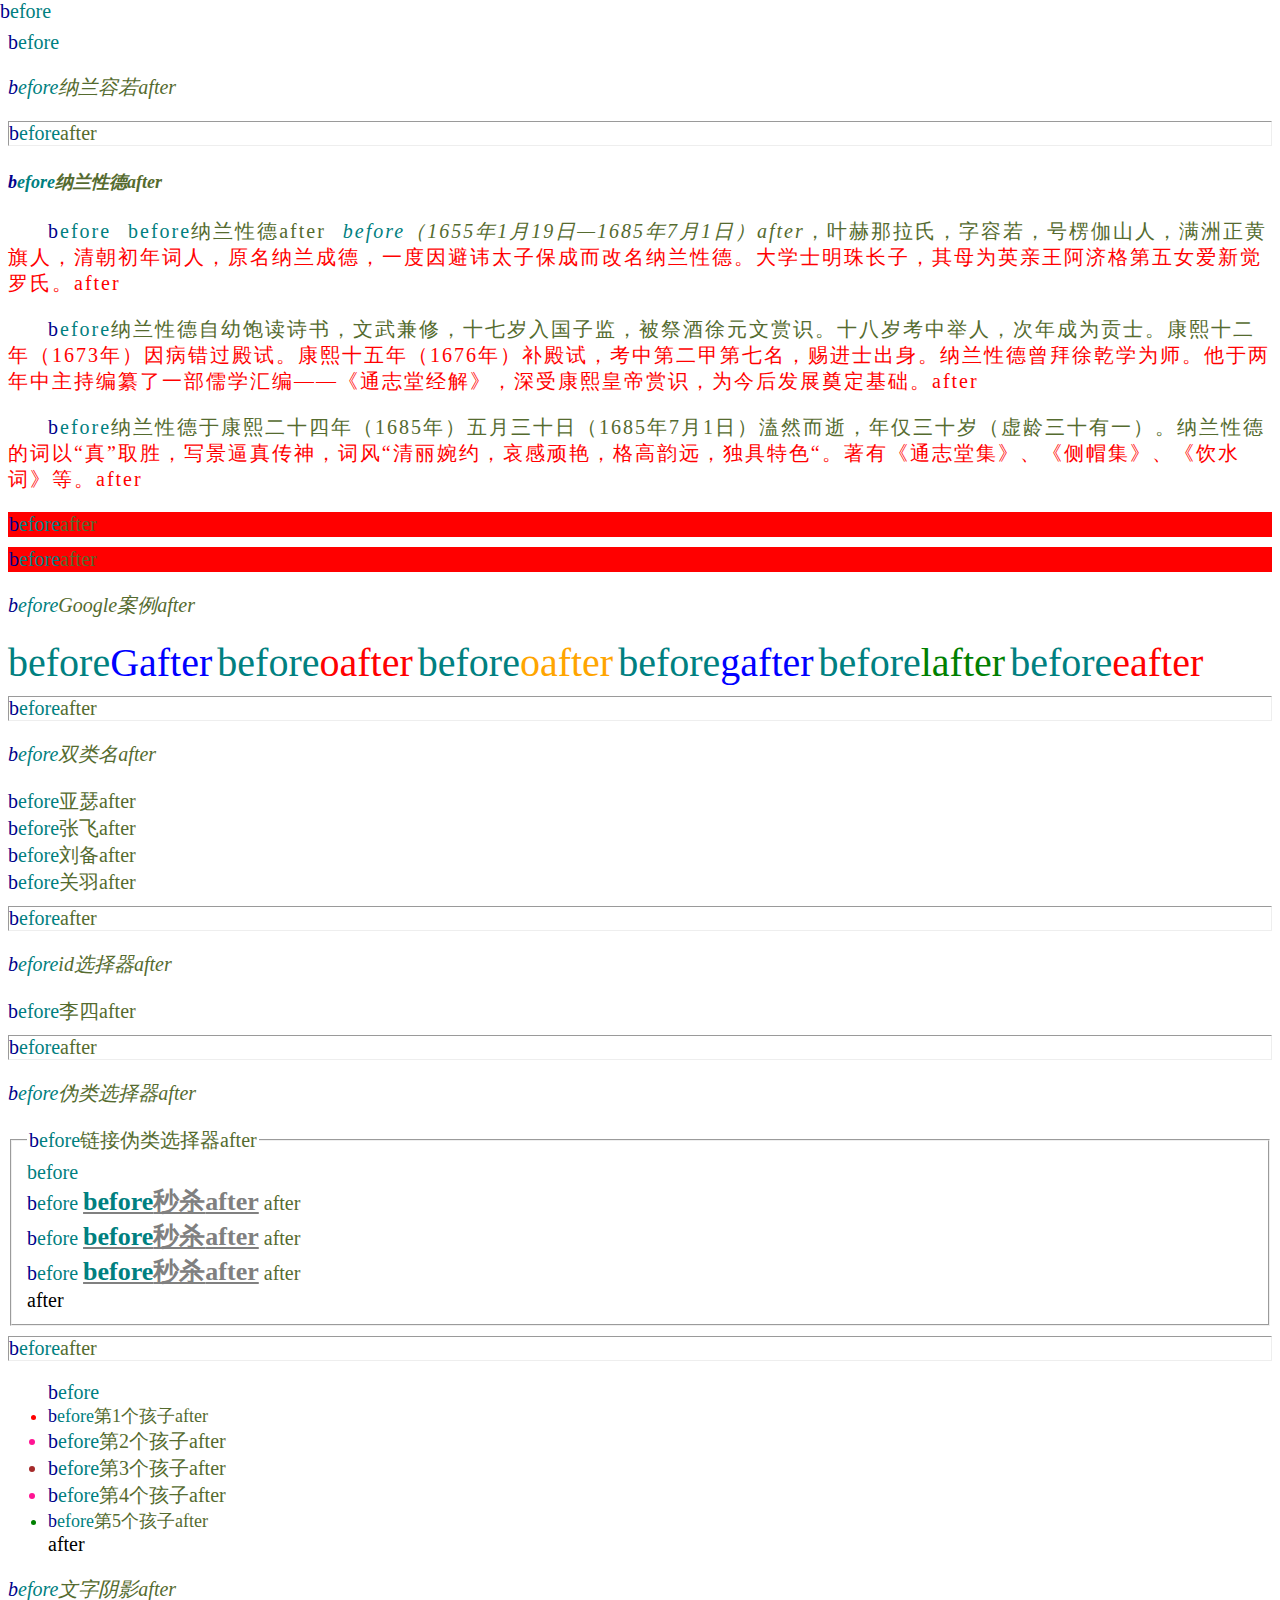
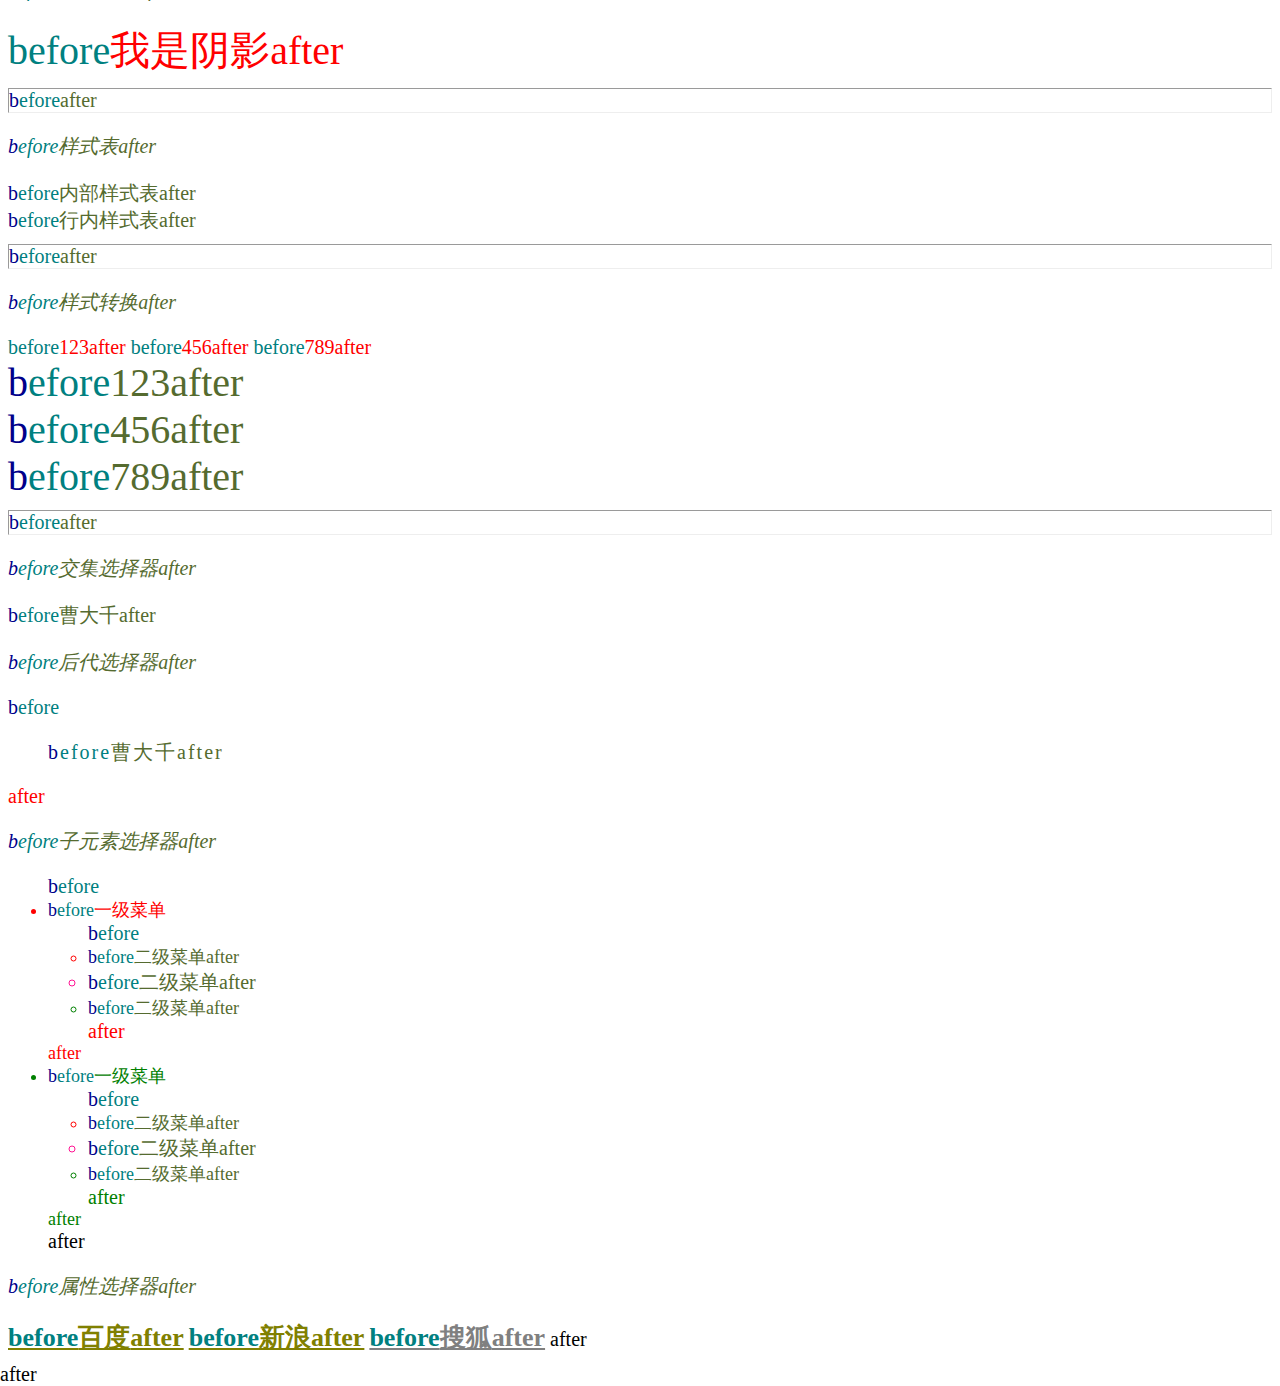
<file: 练习/css学习.html>
<!DOCTYPE html>
<html lang="en">
<head>
    <meta charset="UTF-8">
    <meta name="viewport" content="width=device-width, initial-scale=1.0">
    <meta http-equiv="X-UA-Compatible" content="ie=edge">
    <title>Document</title>
    <link rel="stylesheet" href="css.css" type="text/css">
    <style>
        .nalan {
            color:darkslateblue;
        }
        h3 {
            color: rgba(255,0,0,0.8);
            font-family: "微软雅黑";
            font-weight: 200;
            font-style: italic;
        }
        h4 {
            /* style，weight，size，family */
            font: italic bold 18px "microsoft yahei";
        }
        p {
            font-size: 20px; 
            color:orange;   /*这是橙色*/
            line-height: 26px;  /* 行间距 */
            text-align: left; /* 对齐方式 */
            text-indent: 2em; /* 首行缩进 */
            letter-spacing: 2px; /* 字间距 */
            word-spacing: 10px; /* 词间距 */
        }
        hr {
            color: red;
        }
        strong {
            font-weight: 400;
        }

        .blue{
            color: blue;
        }
        .orange{
            color: orange;
        }
        .red{
            color: red;
        }
        .green{
            color: green;
        }
        span{
            font-size: 40px;
        }

        .font-20{
            font-size: 20px;
        }

        #pink{
            color: pink;
        }

        /* 代表所有的选择器 */
        *{
            font-size:20px;
        }

        /* 伪类选择器 */
        /* 链接伪类选择器 */
        /* 未访问 */
        a:link{
            color: grey;
            font-size: 26px;
            font-weight: 700;
        }
        /* 已访问 */
        a:visited{
            color: orange;
            font-size: 14px;
            font-weight: 400;
        }
        /* 鼠标经过 */
        a:hover{
            color: red;
        }
        /* 选定的链接 */
        a:active{
            color: green;
        }

        /* 位置伪类选择器 */
        /* li:nth-child(n) */
        li:nth-child(odd){
            color: brown;
        }
        li:nth-child(even){
            color: deeppink;
        }
        li:first-child{
            color: red;
            font-size: 18px;
        }
        li:last-child{
            color: green;
            font-size: 18px;
        }

        .shadow:hover{
            font-size: 100px;
            /* 水平距离 垂直距离 模糊距离 颜色 */
            text-shadow: 3px 6px 10px rgba(0,0,0,0.4);
        }

        div{
            color: pink;
        }

        .blocktoline{
            display: inline;
        }
        .linetoblock{
            display: block;
        }

        /* 交集选择器 */
        div.red{
            font-size: 20px;
        }
        /* 并集选择器 */
        div, p, span{
            color: red;
        }
        /* 后代选择器 */
        div p {
            color: brown;
        }
        /* 子元素选择器 */
        ul > li {
            color: aqua;
        }
        /* 属性选择器 */
        a[title] {
            color: olive;
        }
        a[class^=font] { /* 以font开始 */
            color: khaki;
        }
        a[class$=font] { /* 以font结尾 */
            color: salmon;
        }
        a[class*=font] { /* 带有font */
            color: gold;
        }
        /* 伪元素选择器 */
        ::first-letter {
            color: darkblue;
        }
        ::first-line {
            color: darkolivegreen;
        }
        ::before {
            color: teal;
            content: "before";
        }
        ::after {
            content: "after"
        }
    </style>
</head>
<body>
    <h3 class="nalan">纳兰容若</h3>
    <hr />
    <h4>纳兰性德</h4>
    <p> <strong>纳兰性德</strong> <em>（1655年1月19日—1685年7月1日）</em>，叶赫那拉氏，字容若，号楞伽山人，满洲正黄旗人，清朝初年词人，原名纳兰成德，一度因避讳太子保成而改名纳兰性德。大学士明珠长子，其母为英亲王阿济格第五女爱新觉罗氏。</p>
    <p>纳兰性德自幼饱读诗书，文武兼修，十七岁入国子监，被祭酒徐元文赏识。十八岁考中举人，次年成为贡士。康熙十二年（1673年）因病错过殿试。康熙十五年（1676年）补殿试，考中第二甲第七名，赐进士出身。纳兰性德曾拜徐乾学为师。他于两年中主持编纂了一部儒学汇编——《通志堂经解》，深受康熙皇帝赏识，为今后发展奠定基础。</p>
    <p>纳兰性德于康熙二十四年（1685年）五月三十日（1685年7月1日）溘然而逝，年仅三十岁（虚龄三十有一）。纳兰性德的词以“真”取胜，写景逼真传神，词风“清丽婉约，哀感顽艳，格高韵远，独具特色“。著有《通志堂集》、《侧帽集》、《饮水词》等。</p>
    <hr color="red">

    <hr color="red">
    <h3>Google案例</h3>
    <span class="blue">G</span>
    <span class="red">o</span>
    <span class="orange">o</span>
    <span class="blue">g</span>
    <span class="green">l</span>
    <span class="red">e</span>

    <hr>
    <h3>双类名</h3>
    <div class="font-20 red">亚瑟</div>
    <div class="font-20 green">张飞</div>
    <div class="font-20 orange">刘备</div>
    <div class="font-20 blue">关羽</div>

    <hr />
    <h3>id选择器</h3>    
    <div id="pink">李四</div>  <!-- id只能使用一次 -->
    
    <hr>
    <h3>伪类选择器</h3>
    <fieldset>
        <legend>链接伪类选择器</legend>
        <div> <a href="#">秒杀</a> </div>
        <div> <a href="#">秒杀</a> </div>
        <div> <a href="#">秒杀</a> </div>
    </fieldset>

    <hr>
    <ul>
        <li>第1个孩子</li>
        <li>第2个孩子</li>
        <li>第3个孩子</li>
        <li>第4个孩子</li>
        <li>第5个孩子</li>
    </ul>    

    <h3>文字阴影</h3>
    <span class="shadow">我是阴影</span>
    <hr>

    <h3>样式表</h3>
    <div>内部样式表</div>
    <div style="color:orange;">行内样式表</div>
    <hr>

    <h3>样式转换</h3>
    <div class="blocktoline">123</div>
    <div class="blocktoline">456</div>
    <div class="blocktoline">789</div>
    <span class="linetoblock">123</span>
    <span class="linetoblock">456</span>
    <span class="linetoblock">789</span>
    <hr>

    <h3>交集选择器</h3>
    <div class=".red">曹大千</div>
    <h3>后代选择器</h3>
    <div>
        <p>曹大千</p>
    </div>
    <h3>子元素选择器</h3>
    <ul>
        <li>一级菜单
            <ul>
                <li>二级菜单</li>
                <li>二级菜单</li>
                <li>二级菜单</li>
            </ul>
        </li>
        <li>一级菜单
            <ul>
                <li>二级菜单</li>
                <li>二级菜单</li>
                <li>二级菜单</li>
            </ul>
        </li>
    </ul>
    <h3>属性选择器</h3>
    <a href="#" title="百度">百度</a>
    <a href="#" title="sina">新浪</a>
    <a href="#">搜狐</a>
</body>
</html>
</file>
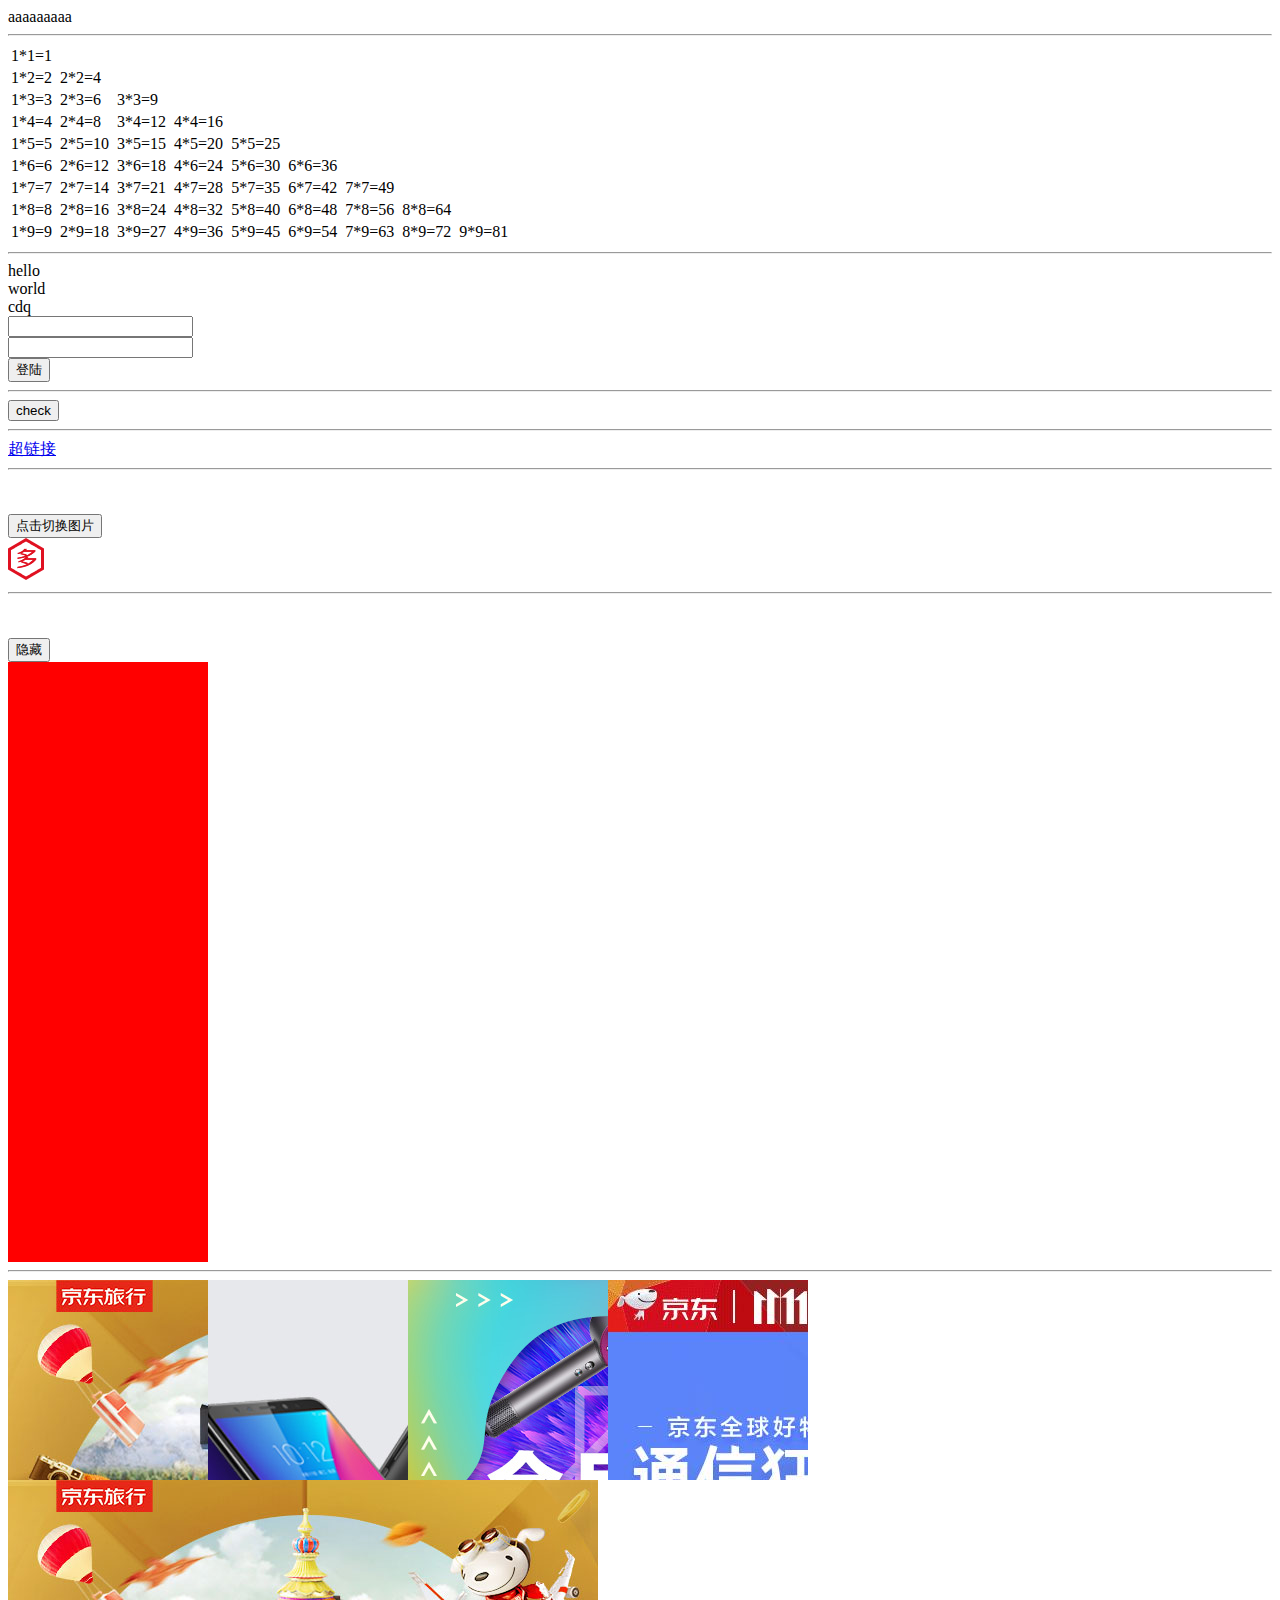
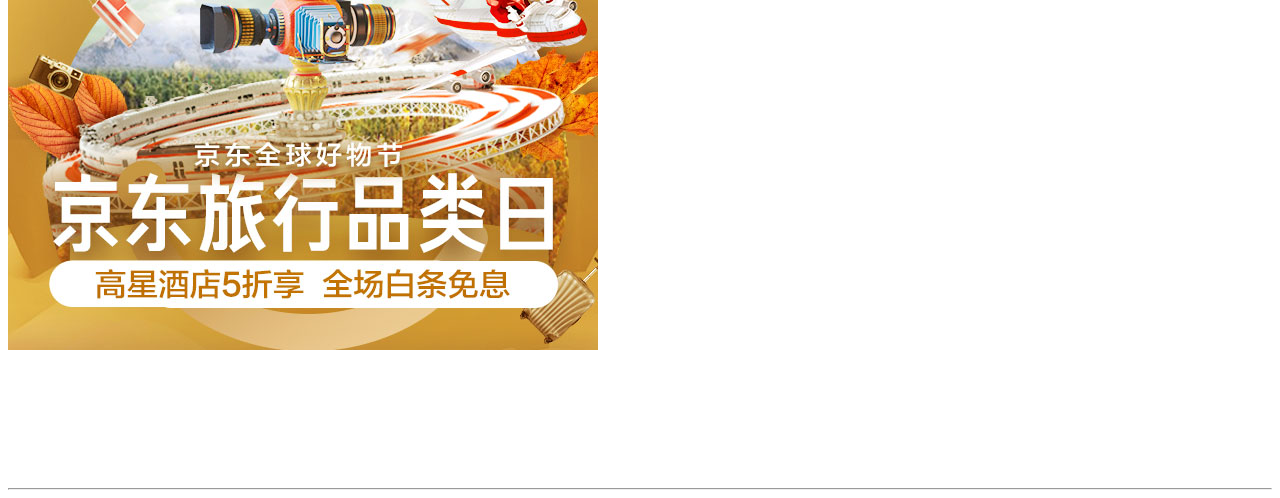
<file: 练习/JavaScript.html>
<!DOCTYPE html>
<html lang="en">
<head>
    <meta charset="UTF-8">
    <meta name="viewport" content="width=device-width, initial-scale=1.0">
    <meta http-equiv="X-UA-Compatible" content="ie=edge">
    <title>Document</title>
    <style>
        .little div {
            float: left;
            height: 200px;
            width: 200px;
            overflow: hidden;
        }
        .big {
            height: 800px;
            width: 800px;
        }
    </style>
</head>
<body>
    <!-- type="text/javascript" src="./xxx.js" 另一种结合方式--> 
    <!-- ==：比较值 ===：比较值和类型
        js 定义数组
        var arr = [1,"2",true];
        var arr = new Array(8);
        var arr = new Array(3, 5, 78);
    -->
    <!-- js 没有重载 -->

    <script>
        // 直接写入内容
        document.write('aaaaaaaaa');;
        document.write('<hr>')

        document.write("<table>");
        // 写入一个99乘法表
        for(var i = 1; i <= 9; i++)
        {
            document.write("<tr>");      
            for(var j = 1; j <= i; j++)
            {
                document.write("<td>");
                document.write(j + "*" + i + "=" + i*j + "&nbsp");
                document.write("</td>");
            }
            document.write("</tr>");      
        }
        document.write("</table>");
        document.write('<hr>')
    </script>

    <div>hello</div>
    <div id="box">world</div>
    <div>cdq</div>

    <form action="1.php">
        <input type="text" name="name"><br>
        <input type="text" class="fa" name="pwd"><br>
        <input type="submit" value="登陆">
    </form><hr>
    <script>
        // 根据id获取元素
        var box = document.getElementById('box');
        console.log(box);
        // 根据标签名获取元素
        var divs = document.getElementsByTagName('div');
        // 根据属性获取元素
        var inputs = document.getElementsByName('name');
        // 根据类名获取元素
        var vas = document.getElementsByClassName('fa');
        // 选择器选择，返回第一个
        var query = document.querySelector('input');
        // 选择器选择，返回集合
        var querys = document.querySelectorAll('input');
    </script>

    <!-- 事件 -->
    <input type="button" value="check" id="ib"><br>
    <script>
        var bt = document.querySelector('#ib');
        console.log(bt);
        bt.onclick = function () {
            // 匿名函数
            // 事件三要素：事件源，事件动作，事件处理函数
            alert('别点我');
        }
    </script><hr>
    
    <a href="http://www.baidu.com" id="link">超链接</a><br>
    <script>
        var link = document.getElementById('link');
        console.log(link);
        link.onclick = function () {
            alert('hello');
            return false;
        }
    </script><hr>

    <!-- 按钮切换图片 -->
    <br><br>
    <input type="button" id="123" value="点击切换图片"><br>
    <img src="../JD网站/images/duo.png" alt="图片">
    <script>
        var btn = document.getElementById('123');
        var index = 1;
        btn.onclick = function () {
            var img = document.getElementsByTagName('img');
            switch(index)
            {
                case 1: 
                    img[0].src = '../JD网站/images/grid2.jpg';
                    index = 2;
                    break;
                case 2:
                    img[0].src = '../JD网站/images/duo.png';
                    index = 1;
                    break;
                default: 
                    break;
            }
        }
    </script><hr>

    <!-- 隐藏和显示 -->
    <br><br>
    <input type="button" id="hide" value="隐藏">
    <div id="hidediv" style="background-color:red; width: 200px; height: 600px;"></div>
    <script>
        var hide = document.getElementById('hide');
        var div = document.getElementById('hidediv');
        var flag = 1;
        hide.onclick = function ()
        {
            if(flag == 1)
            {
                flag = 2;
                div.style.width = 0;
                this.value = "显示";
            }
            else
            {
                flag = 1;
                div.style.width = "200px";
                thishide.value = "隐藏";

            }
        }
    </script><hr>
    
    <!-- 相册 -->
    <div class="little">
        <div><a href="#"><img src="../JD网站/images/image1.jpg" alt=""></a></div>
        <div><a href="#"><img src="../JD网站/images/image2.jpg" alt=""></a></div>
        <div><a href="#"><img src="../JD网站/images/image3.jpg" alt=""></a></div>
        <div><a href="#"><img src="../JD网站/images/image4.jpg" alt=""></a></div>
    </div>
    <div class="big">
        <img src="../JD网站/images/image1.jpg" alt="">
    </div>
    <script>
        var littles = document.getElementsByClassName('little');
        console.log(littles);
        var big = document.getElementsByClassName('big');
        littles.children(0).onclick = function ()
        {
            big[0].src = "../JD网站/images/image1.jpg";
            return false;
        }
        littles.children(1).onclick = function ()
        {
            big[0].src = "../JD网站/images/image2.jpg";
            return false;
        }
        littles.children(2).onclick = function ()
        {
            big[0].src = "../JD网站/images/image3.jpg";
            return false;
        }
        littles.children(3).onclick = function ()
        {
            big[0].src = "../JD网站/images/image4.jpg";
            return false;
        }
    </script><hr>


</body>
</html>
</file>
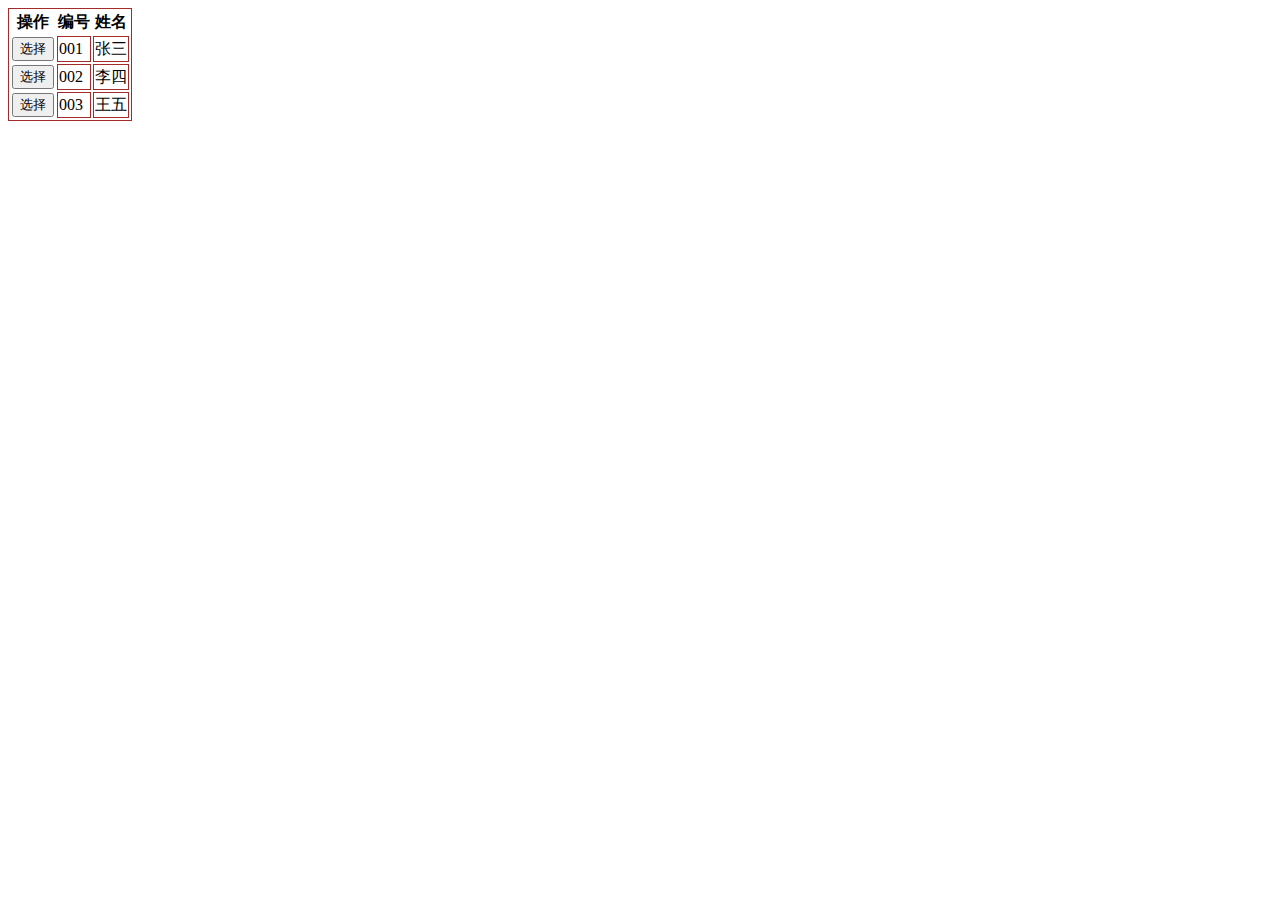
<file: 练习/user.html>
<!DOCTYPE html>
<html lang="en">
<head>
    <meta charset="UTF-8">
    <meta name="viewport" content="width=device-width, initial-scale=1.0">
    <meta http-equiv="X-UA-Compatible" content="ie=edge">
    <title>Document</title>
    <style>
        table {
            border: 1px solid brown;
        }
        td {
            border: 1px solid brown;
        }
        td:first-child {
            border: none;
        }
    </style>
</head>
<body>
    <table>
        <tr>
            <th>操作</th>
            <th>编号</th>
            <th>姓名</th>
        </tr>
        <tr>
            <td><input type="button" value="选择" onclick="sel('001','张三');"></td>
            <td>001</td>
            <td>张三</td>
        </tr>
        <tr>
            <td><input type="button" value="选择" onclick="sel('002','李四');"></td>
            <td>002</td>
            <td>李四</td>
        </tr>
        <tr>
            <td><input type="button" value="选择" onclick="sel('003','王五');"></td>
            <td>003</td>
            <td>王五</td>
        </tr>
    </table>

    <script type="text/javascript">
        function sel(num,name) {
            window.opener.document.getElementById('name').value = name;
            window.opener.document.getElementById('num').value = num;
            window.close();
        }
    </script>
</body>
</html>
</file>
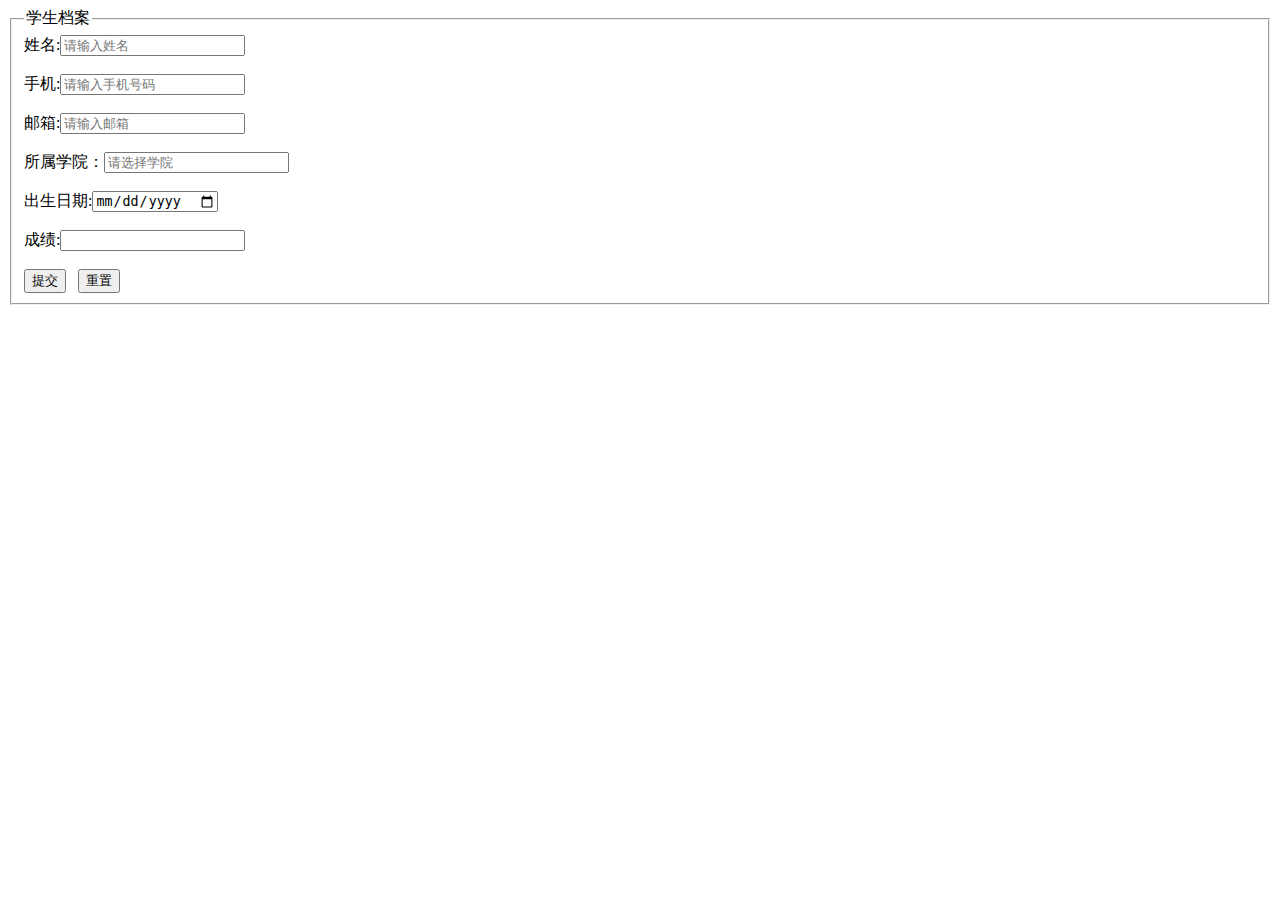
<file: 练习/学生档案.html>
<!DOCTYPE html>
<html lang="en">
<head>
    <meta charset="UTF-8">
    <meta name="viewport" content="width=device-width, initial-scale=1.0">
    <meta http-equiv="X-UA-Compatible" content="ie=edge">
    <title>Document</title>
</head>
<body>
    <form action="">
        <fieldset>
            <legend>学生档案</legend>
            <label> 姓名:<input type="text" name="name" placeholder="请输入姓名" autocomplete="on" required><br><br></label>
            <label> 手机:<input type="tel" name="telephone" placeholder="请输入手机号码" autocomplete="off" required><br><br></label>
            <label> 邮箱:<input type="email" name="email" placeholder="请输入邮箱" autocomplete="on" required><br><br></label>
            <label> 所属学院：<input type="text" name="academy" id="" list="academy" placeholder="请选择学院"><br><br></label>
            <datalist id="academy">
                <option value="Java学院"></option>
                <option value="C++学院"></option>
                <option value="PHP学院"></option>
                <option value="计算机学院"></option>
            </datalist>
            <label>出生日期:<input type="date" name="birthday"><br><br></label>
            <label>成绩:<input type="number" name="grade"><br><br></label>
            <label><input type="submit" value="提交">&nbsp;&nbsp;&nbsp;<input type="reset" value="重置"></label>
        </fieldset>
    </form>
</body>
</html>
</file>
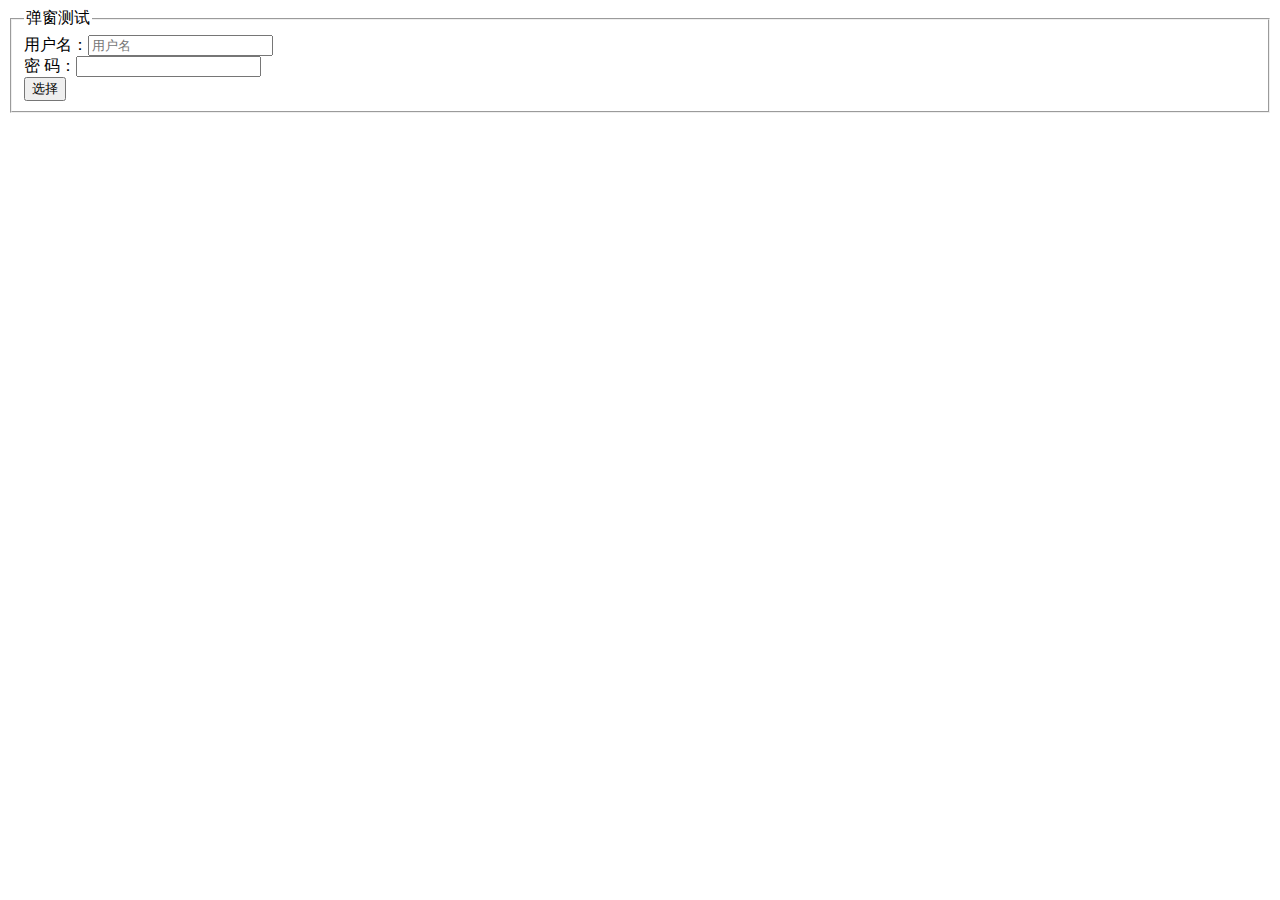
<file: 练习/弹窗test.html>
<!DOCTYPE html>
<html lang="en">
<head>
    <meta charset="UTF-8">
    <meta name="viewport" content="width=device-width, initial-scale=1.0">
    <meta http-equiv="X-UA-Compatible" content="ie=edge">
    <title>Document</title>
</head>
<body>
    <fieldset>
        <legend>弹窗测试</legend>
        用户名：<input type="text" placeholder="用户名" id="name" value=""><br>
        密&nbsp;码：<input type="text" id="num" value=""><br>
        <input type="button" value="选择" id="sel" onclick="open1();"><br>
    </fieldset>

    <script>
        function open1 ()
        {
            open("./user.html","","width=300px,height=300px");
        }
    </script>
</body>
</html>
</file>
<file: JD网站/css/base.css>
body {
    background-color: #f6f6f6;
}

img {
    display: block;
}

/* 声明图标字体 */
@font-face {
  font-family: 'icomoon';
  src:  url('../fonts/icomoon.eot?lbbosf');
  src:  url('../fonts/icomoon.eot?lbbosf#iefix') format('embedded-opentype'),
    url('../fonts/icomoon.ttf?lbbosf') format('truetype'),
    url('../fonts/icomoon.woff?lbbosf') format('woff'),
    url('../fonts/icomoon.svg?lbbosf#icomoon') format('svg');
  font-weight: normal;
  font-style: normal;
}

/* 京东的版心 */
.w {
    width: 1190px; 
    margin: 0 auto;
}

/* 颜色 */
.color1 {
    color: #f10216!important;
}

/* 头部 */
header {
    height: 80px;
    background-color: #ffa54c;
}

/* 链接取消下划线 */
a {
    text-decoration: none;
    color: #999;
    font-size: 12px;
}
a:hover {
    color: #c81623;
}

/* 左浮动 */
.fleft {
    float: left;
}

/* 右浮动 */
.fright {
    float: right;
}

/* 导航栏 */
.shortcut {
    height: 28px;
    background-color: #e3e4e5;
    border: 1px solid #ddd;
    line-height: 28px;

}
.city {
    margin-left: 200px;
}
.shortcut a {
    text-decoration: none;
}
.shortcut li {
    float: left;
}
.shortcut i {
    font-family: icomoon;
    font-style: normal;
    font-weight: normal;
    color: #999;
}
.space {
    width: 1px;
    height: 10px;
    background-color: #ccc;
    margin: 10px 13px 0;
}

/* 手机京东 */
.mobile {
    position: relative;
}
.mobile img {
    position: absolute;
    left: -10px;
    top: 22px;
    height: 64px;
    border: 1px solid #ccc;
    padding: 2px;
}

/* 列表样式 */
*,h1 {
    margin: 0;
    padding: 0;
    border: 0;
}
input,button {
    border: 0;
    outline: none;
}
ul {
    list-style: none;
}

/* 中间部分 */
.middle {
    height: 140px;
    position: relative;
}
.logo {
    position: absolute;
    top: -30px;
    left: 0;
    box-shadow: 0px 0px 10px rgba(0, 0, 0, 0.3);
}
.logo a{
    display: block;
    background-image: url("../images/logo.gif");
    background-repeat: no-repeat;
    background-color: #fff;
    width: 190px;
    height: 170px;
}

/* 搜索框 */
.form {
    width: 550px;
    height: 35px;
    position: absolute;
    top: 25px;
    left: 320px;
}
.form input {
    width: 495px;
    height: 33px;
    border: 1px solid #f10216;
    float: left;
    font-size: 14px;
    padding-left: 3px;
}
.form button {
    width: 50px;
    height: 35px;
    background-color: #f10216;
    float: left;
}
.form button i {
    font-family: icomoon;
    font-style: normal;
    color: #fff;
}

/* 购物车 */
.shoppingcar {
    width: 188px;
    height: 33px;
    line-height: 33px;
    border: 1px solid #fff;
    position: absolute;
    right: 95px;
    top: 25px;
    background-color: #fff;
    text-align: center;
    color: #f10216;
}
.shoppingcar i {
    font-family: icomoon;
    font-style: normal;
    margin-right: 5px;
}

/* 关键词 */
.keywords {
    position: absolute;
    top: 65px;
    left: 320px;
}
.keywords a {
    margin-right: 5px;
}

/* 小导航部分 */
.navitems {
    width: 770px;
    height: 40px;
    position: absolute;
    bottom: 0;
    left: 200px;
    line-height: 40px;
}
.navitems li {
    float: left;
    margin-left: 30px;
}
.navitems li a {
    font-size: 16px;
    font-weight: 700;
    color: #555;
}
.navitems li a:hover {
    color: #f10216
}
.navitems .space {
    margin-top: 15px;
    margin-left: 15px;
    margin-right: -15px;
}

/* 立减卷 */
.sell {
    position: absolute;
    bottom: 10px;
    right: 0;
}

/* 页面底部 */
footer {
    margin-top: 35px;
    height: 500px;
    background-color: #f0f3ef;
}
.service {
    padding: 30px 0;
    height: 54px;
    border-bottom: 1px solid #dedede;
}
.service ul li {
    width: 297px;
    height: 43px;
    line-height: 43px;
    position: relative;
    float: left;
}
.service li h5 {
    position: absolute;
    top: 0;
    left: 42px;
    width: 36px;
    height: 43px;
    background-color: #fff;
}
#duo {
    background: url(../images/duo.png);
    background-repeat: no-repeat;
}
#kuai {
    background: url(../images/kuai.png);
    background-repeat: no-repeat;
}
#hao {
    background: url(../images/hao.png);
    background-repeat: no-repeat;
}
#sheng {
    background: url(../images/sheng.png);
    background-repeat: no-repeat;
}
.service li p {
    font-weight: 700;
    margin-left: 82px;
}

/* 帮助部分 */
.help {
    height: 200px;
    border-bottom: 1px solid #dedede;
    padding-top: 24px;
    box-sizing: border-box;
}
.help dl {
    width: 192px;
    float: left;
}
.help dt {
    height: 30px;
    font-weight: 700;
    font-size: 14px;
    color: #666;
}
.help dd {
    height: 22px;
}
.coverage {
    width: 200px;
    height: 150px;
}
.coverage h5 {
    text-align: center;
    font-size: 14px;
    color: #666;
}
.coverage p {
    display: block;
    margin-top:  25px;
    font-size: 10px;
    line-height: 18px;
    color: #666;
    width: 180px;
    padding: 0 10px;
}
.coverage a {
    display: block;
    margin-top: 5px;
    font-size: 10px;
    float: right;
}
/* 版权部份 */
.copyright {
    font-size: 12px;
    text-align: center;
    color: #999;
}
.copyright a {
    color: #999;
}
.copyright a:hover {
    color: #f10216;
}
.copyright span {
    margin: 0 10px;
}
.copyright div p {
    line-height: 22px;
}
.copyright div {
    margin-top: 10px;
}
</file>
<file: JD网站/css/index.css>
/* 中间分类模块 */
.grid {
    height: 480px;
}

.grid-col1 {
    width: 190px;
    height: 100%;
    background-color: #6e6568;
    color: #fff;
    font-size: 14px;
}
.grid-col1 ul {
    padding: 6px 0;
}
.grid-col1 ul li {
    padding-left: 12px;
    height: 26px;
    line-height: 26px;
}
.grid-col1 ul li:hover {
    background-color: #a9a9a9;
}
.grid-col1 a {
    color: #fff;
    font-size: 14px;
    margin: 0 4px;
}
.grid-col1 a:hover {
    color: #f10216;
}

.grid-col2 {
    width: 790px;
    height: 100%;
    margin-left: 10px;
}
.grid-col div {
    float: left;
}
.grid-top2 div {
    float: left;
    margin-top: 10px;
}
.grid-top2 div:last-child {
    float: right;
    margin-top: 10px;
}
.grid-top {
    position: relative;
}
.arrow-r {
    position: absolute;
    top: 50%;
    right: 0;
    width: 30px;
    height: 60px;
    background-color: rgba(0, 0, 0, 0.3);
    transform: translateX(50%);
    text-align: center;
    line-height: 60px;
    font-size: 30px;
    color: rgba(255, 255, 255, 0.8);
}
.arrow-l {
    position: absolute;
    top: 50%;
    width: 30px;
    height: 60px;
    background-color: rgba(0, 0, 0, 0.3);
    transform: translateX(-50%);
    text-align: center;
    line-height: 60px;
    font-size: 30px;
    color: rgba(255, 255, 255, 0.8);
}
.circle {
    width: 168px;
    height: 20px;
    background-color: rgba(255, 255, 255, 0.3);
    position: absolute;
    left: 50%;
    bottom: 20px;
    transform: translateX(-50%);
    border-radius: 10px;
    padding-left: 8px;
}
.circle li {
    width: 12px;
    height: 12px;
    background-color: #fff;
    border-radius: 50%;
    float: left;
    margin: 4px;
    cursor: pointer;
}
.circle .current {
    background-color: #f10216;
}

.grid-col3 {
    width: 190px;
    height: 100%;
}
/* 登录模块 */
.login {
    height: 82px;
    border-bottom: 1px solid #ccc;
    background-color: #fff;
    padding: 16px;
}
.login-t {
    font-size: 14px;
    padding-left: 70px;
    width: 95px;
    height: 60px;
    color: #666;
    line-height: 20px;
    position: relative;
    /* 超出部分显示成省略号 */
    white-space: nowrap;
    overflow: hidden;
    text-overflow: ellipsis; 
}
.login-t a {
    color: #666;
}
.login-t a:hover {
    color: #f10216;
}
.login-t img {
    position: absolute;
    width: 60px;
    left: 0;
    bottom: 0;
    border-radius: 50%;
}
.login-b a {
    margin-top: 10px;
    display: block;
    width: 70px;
    height: 20px;
    border: 2px solid #f10216;
    margin-right: 4px;
    line-height: 20px;
    text-align: center;
    float: left;
}
.login-b a:hover {
    background-color: #f10216;
    color: #fff;
}

/* 新闻模块 */
.news {
    height: 156px;
    border-bottom: 1px solid #ccc;
    background-color: #fff;
    padding: 8px 14px 0;
    box-sizing: border-box;
}
.news-t {
    height: 18px;
    border-bottom: 1px solid #ccc;
    line-height: 16px;
    text-align: center;
    position: relative;
}
.news-t a {
    float: left;
}
.forsell {
    width: 38px;
    height: 16px;
    border-right: 1px solid #ccc; 
}
.notice {
    margin-left: 16px;
}
.news-t .more {
    float: right;
}
.news-t div {
    width: 28px;
    height: 2px;
    background-color: #f10216;
    position: absolute;
    bottom: -1px;
    left: 6px;
}
.news-b {
    padding: 10px;
}
.news-b a{
    line-height: 24px;
    white-space: nowrap;
    overflow: hidden;
    text-overflow: ellipsis;
}

/* 扩展模块 */
.expand {
    height: 208px;
    background-color: #fff;
    overflow: hidden;
}
.expand ul {
    width: 192px;
}
.expand li {
    width: 47px;
    height: 70px;
    border-right: 1px solid #ccc;
    border-bottom: 1px solid #ccc;
    float:left;
}
.expand li a {
    display: block;
    padding-top: 15px;
    text-align: center;
}
.expand li i {
    display: block;
    margin: 0 auto;
    margin-bottom: 10px;
    width: 19px;
    height: 20px;
    background: url(../images/expand.png) no-repeat;
}
.expand li:nth-child(1) i {
    background-position: -8px -10px;
}
.expand li:nth-child(2) i {
    background-position: -50px -10px;
}
.expand li:nth-child(3) i {
    background-position: -93px -10px;
}
.expand li:nth-child(4) i {
    background-position: -134px -10px;
}
.expand li:nth-child(5) i {
    background-position: -8px -65px;
}
.expand li:nth-child(6) i {
    background-position: -50px -65px;
}
.expand li:nth-child(7) i {
    background-position: -93px -65px;
}
.expand li:nth-child(8) i {
    background-position: -134px -65px;
}
.expand li:nth-child(9) i {
    background-position: -8px -120px;
}
.expand li:nth-child(10) i {
    background-position: -50px -120px;
}
.expand li:nth-child(11) i {
    background-position: -93px -120px;
}
.expand li:nth-child(12) i {
    background-position: -134px -120px;
}
</file>
<file: JD网站/css/login.css>
fieldset {
    border: 2px dashed yellowgreen;
    padding: 30px;
}

.login {
    margin: 100px;
    font-size: 18px;
    background: url(../images/logo.gif) no-repeat 500px;
}

.login_commit {
    border: 1px solid rgba(0, 0, 0, 0.3);
    padding: 4px;
}

.login_reset {
    margin-left: 100px;
    border: 1px solid rgba(0, 0, 0, 0.3);
    padding: 4px;
}
</file>
<file: JD网站/css/more.css>
/* 新闻模块 */
.news {
    margin: 50px 500px;
    height: 160px;
    border-bottom: 1px solid #ccc;
    background-color: #fff;
    padding: 10px 18px 0;
    box-sizing: border-box;
    width: 800px;
}
.news-t {
    height: 18px;
    border-bottom: 1px solid #ccc;
    line-height: 16px;
    text-align: center;
    position: relative;
}
.news-t a {
    float: left;
    font-size: 14px;
}
.forsell {
    width: 38px;
    height: 16px;
    border-right: 1px solid #ccc; 
}
.notice {
    margin-left: 16px;
}
.news-t .more {
    float: right;
}
#box {
    width: 28px;
    height: 2px;
    background-color: #f10216;
    position: absolute;
    bottom: -1px;
    left: 4px;
}
.news-b {
    padding: 10px;
}
.news-b a{
    line-height: 24px;
    white-space: nowrap;
    overflow: hidden;
    text-overflow: ellipsis;
}
</file>
<file: JD网站/css/slideshow.css>
/* 中间分类模块 */
.grid {
    height: 480px;
}

.grid-col1 {
    width: 190px;
    height: 100%;
    background-color: #6e6568;
    color: #fff;
    font-size: 14px;
}
.grid-col1 ul {
    padding: 6px 0;
}
.grid-col1 ul li {
    padding-left: 12px;
    height: 26px;
    line-height: 26px;
}
.grid-col1 ul li:hover {
    background-color: #a9a9a9;
}
.grid-col1 a {
    color: #fff;
    font-size: 14px;
    margin: 0 4px;
}
.grid-col1 a:hover {
    color: #f10216;
}

.grid-col2 {
    width: 790px;
    height: 100%;
    margin-left: 10px;
}
.grid-col div {
    float: left;
}
.grid-top2 div {
    float: left;
    margin-top: 10px;
}
.grid-top2 div:last-child {
    float: right;
    margin-top: 10px;
}
.grid-top {
    position: relative;
}
.arrow-r {
    position: absolute;
    top: 50%;
    right: 0;
    width: 30px;
    height: 60px;
    background-color: rgba(0, 0, 0, 0.3);
    transform: translateX(50%);
    text-align: center;
    line-height: 60px;
    font-size: 30px;
    color: rgba(255, 255, 255, 0.8);
}
.arrow-l {
    position: absolute;
    top: 50%;
    width: 30px;
    height: 60px;
    background-color: rgba(0, 0, 0, 0.3);
    transform: translateX(-50%);
    text-align: center;
    line-height: 60px;
    font-size: 30px;
    color: rgba(255, 255, 255, 0.8);
}
.circle {
    width: 168px;
    height: 20px;
    background-color: rgba(255, 255, 255, 0.3);
    position: absolute;
    left: 50%;
    bottom: 20px;
    transform: translateX(-50%);
    border-radius: 10px;
    padding-left: 8px;
}
.circle li {
    width: 12px;
    height: 12px;
    background-color: #fff;
    border-radius: 50%;
    float: left;
    margin: 4px;
    cursor: pointer;
}
.circle .current {
    background-color: #f10216;
}
</file>
<file: JD网站/css/time.css>
#back {
    padding: 14px;
    font-size: 18px;
    font-weight: bold;
    position: absolute;
    left: 444px;
    top: 208px;
    z-index: 999;
}

.date {
    margin: 100px;
    text-align: center;
    height: 200px;
    line-height: 200px;
    font-size: 60px;
    background-color: rgba(0,0,0,0.1);
    position: relative;
}
</file>
<file: 练习/css.css>
/* 
        css
*/

div{
    color :green;
}
</file>
